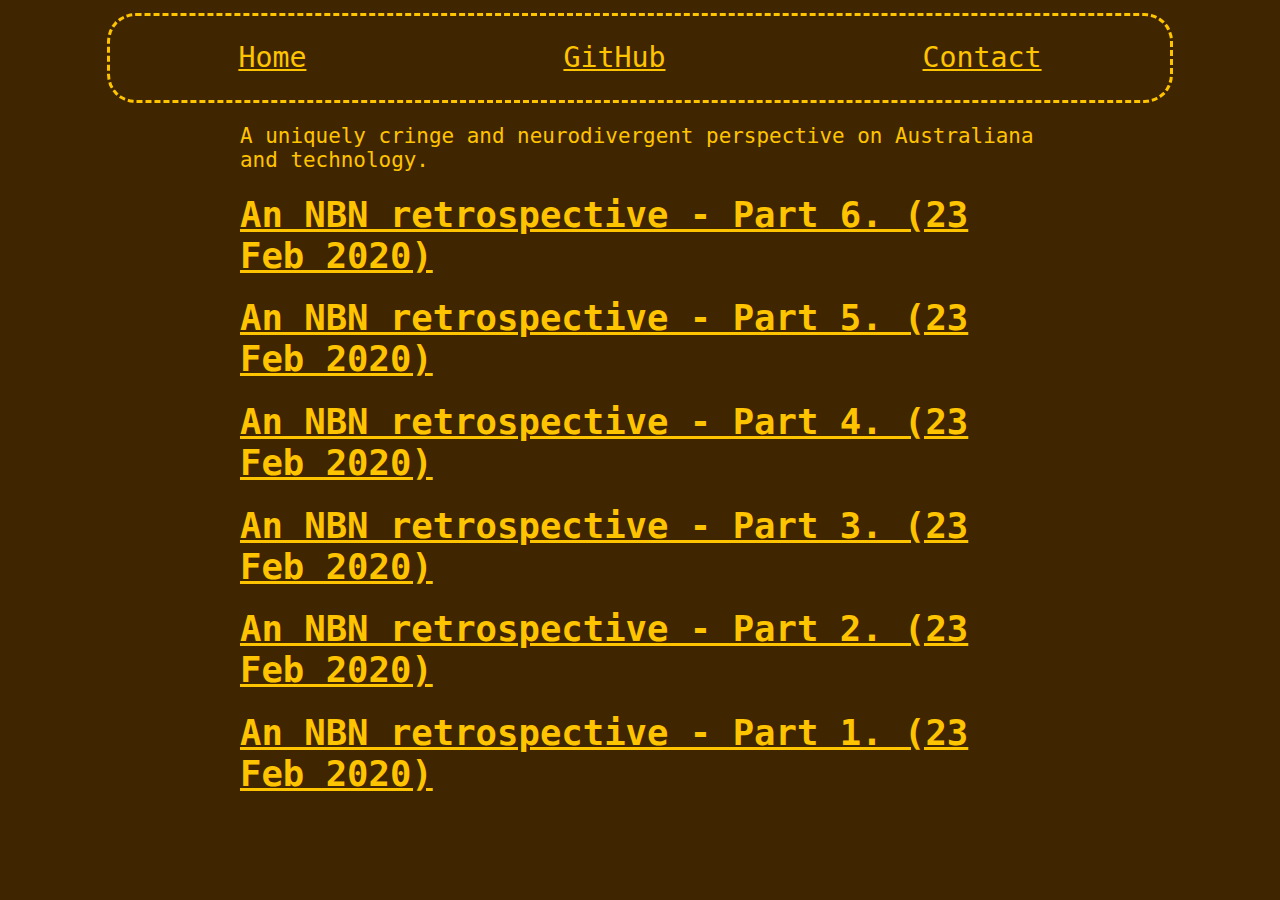
<file: index.html>
<!DOCTYPE html>
<html>
<meta name="viewport" content="width=device-width, initial-scale=1.0">
<head>
<link rel="stylesheet" href="blog.css">
<title>Jim's Blogging(tm)</title>
</head>

<body>

<div class="wrap">
    <div class="header">
        <p class="headitem">
            <a href="index.html">Home</a>
        </p>
        <p class="headitem">
            <a href="https://github.com/chadmed/">GitHub</a>
        </p>
        <p class="headitem">
            <a href="contact.html">Contact</a>
        </p>
    </div>

    <div class="post">
        <p>
            A uniquely cringe and neurodivergent perspective on Australiana and technology.
    </div>
    <div class="post">
        <h1><a href="posts/20200223-6.html">An NBN retrospective - Part 6. (23 Feb 2020)</a></h1>
        <h1><a href="posts/20200223-5.html">An NBN retrospective - Part 5. (23 Feb 2020)</a></h1>
        <h1><a href="posts/20200223-4.html">An NBN retrospective - Part 4. (23 Feb 2020)</a></h1>
        <h1><a href="posts/20200223-3.html">An NBN retrospective - Part 3. (23 Feb 2020)</a></h1>
        <h1><a href="posts/20200223-2.html">An NBN retrospective - Part 2. (23 Feb 2020)</a></h1>
        <h1><a href="posts/20200223.html">An NBN retrospective - Part 1. (23 Feb 2020)</a></h1>
    </div>
</div>

</body>

</html>
</file>
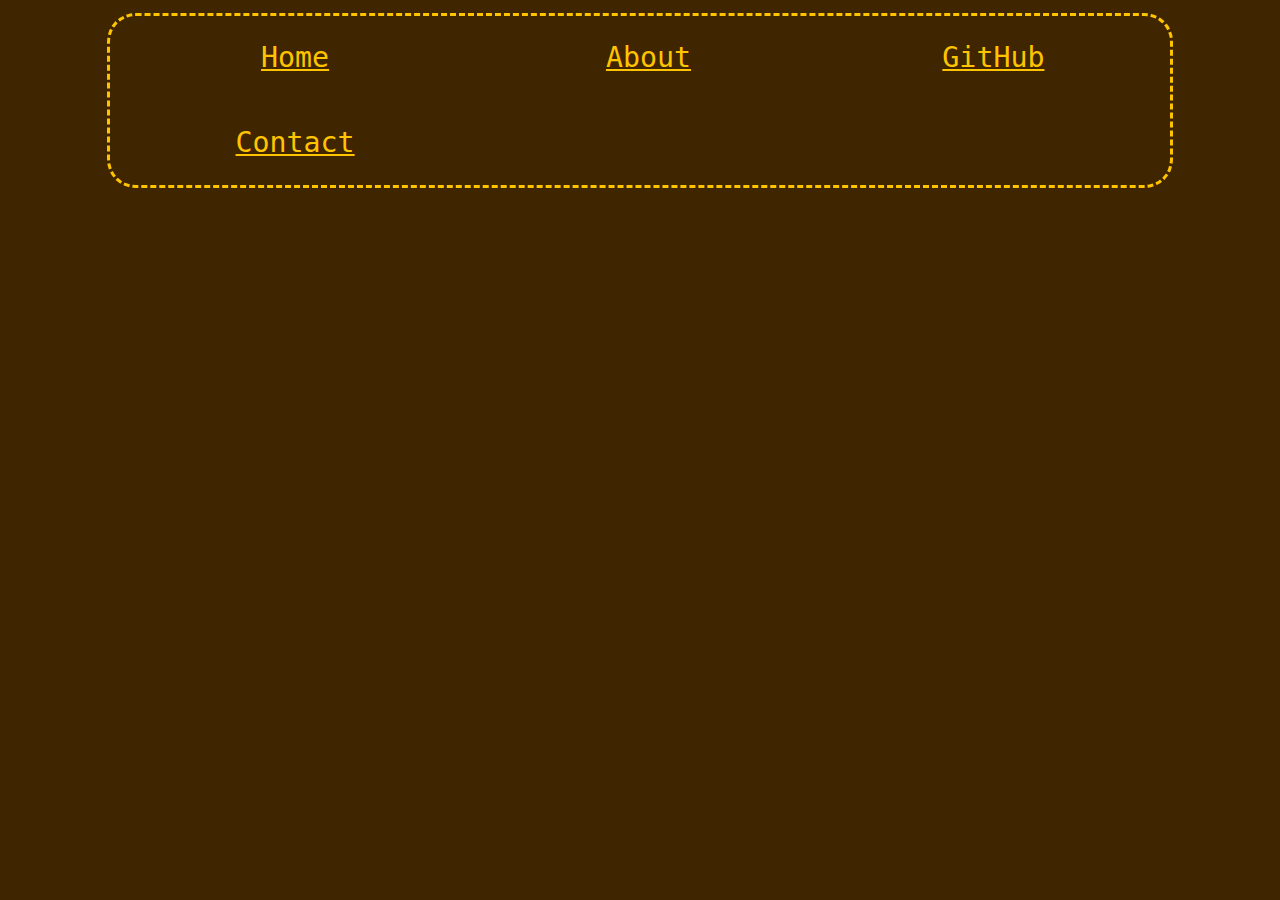
<file: about.html>
<!DOCTYPE html>
<html>
<meta name="viewport" content="width=device-width, initial-scale=1.0">
<head>
<link rel="stylesheet" href="../blog.css">
<title>An NBN retrospective - Part 1. (23 Feb 2020)</title>
</head>

<body>
<div class="wrap">
    <div class="header">
        <p class="headitem">
            <a href="../index.html">Home</a>
        </p>
        <p class="headitem">
            <a href="about.html">About</a>
        </p>
        <p class="headitem">
            <a href="https://github.com/chadmed/">GitHub</a>
        </p>
        <p class="headitem">
            <a href="contact.html">Contact</a>
        </p>
    </div>
</file>
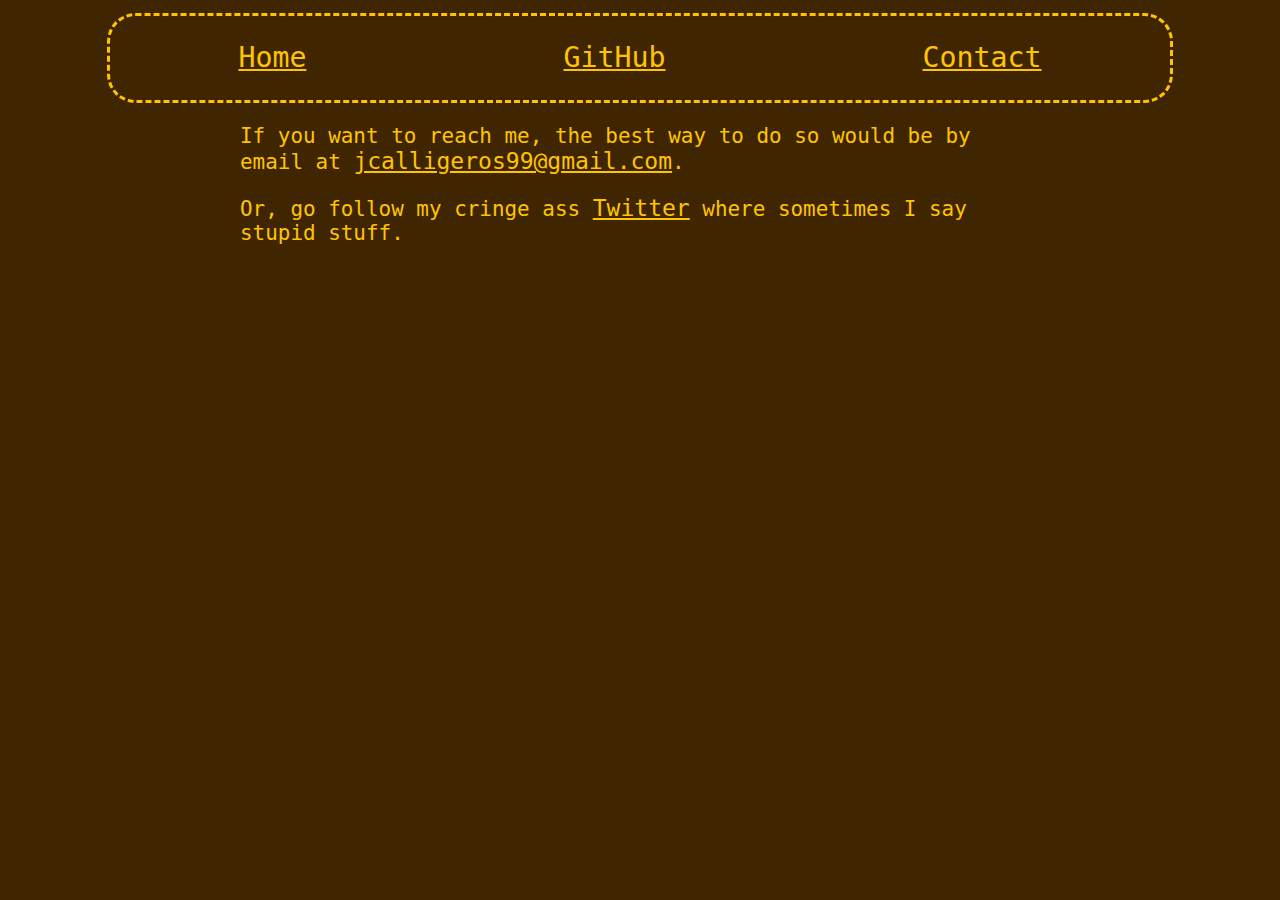
<file: contact.html>
<!DOCTYPE html>
<html>
<meta name="viewport" content="width=device-width, initial-scale=1.0">
<head>
<link rel="stylesheet" href="blog.css">
<title>An NBN retrospective - Part 1. (23 Feb 2020)</title>
</head>

<body>
<div class="wrap">
    <div class="header">
        <p class="headitem">
            <a href="index.html">Home</a>
        </p>
        <p class="headitem">
            <a href="https://github.com/chadmed/">GitHub</a>
        </p>
        <p class="headitem">
            <a href="contact.html">Contact</a>
        </p>
    </div>
    <div class="post">
        <p>
            If you want to reach me, the best way to do so would be by email
            at <a href="mailto:jcalligeros99@gmail.com">jcalligeros99@gmail.com</a>.
        </p>
        <p>
            Or, go follow my cringe ass <a href="https://twitter.com/chadmedAU">Twitter</a>
            where sometimes I say stupid stuff.
        </p>
    </div>
</div>
</body>
</html>
</file>
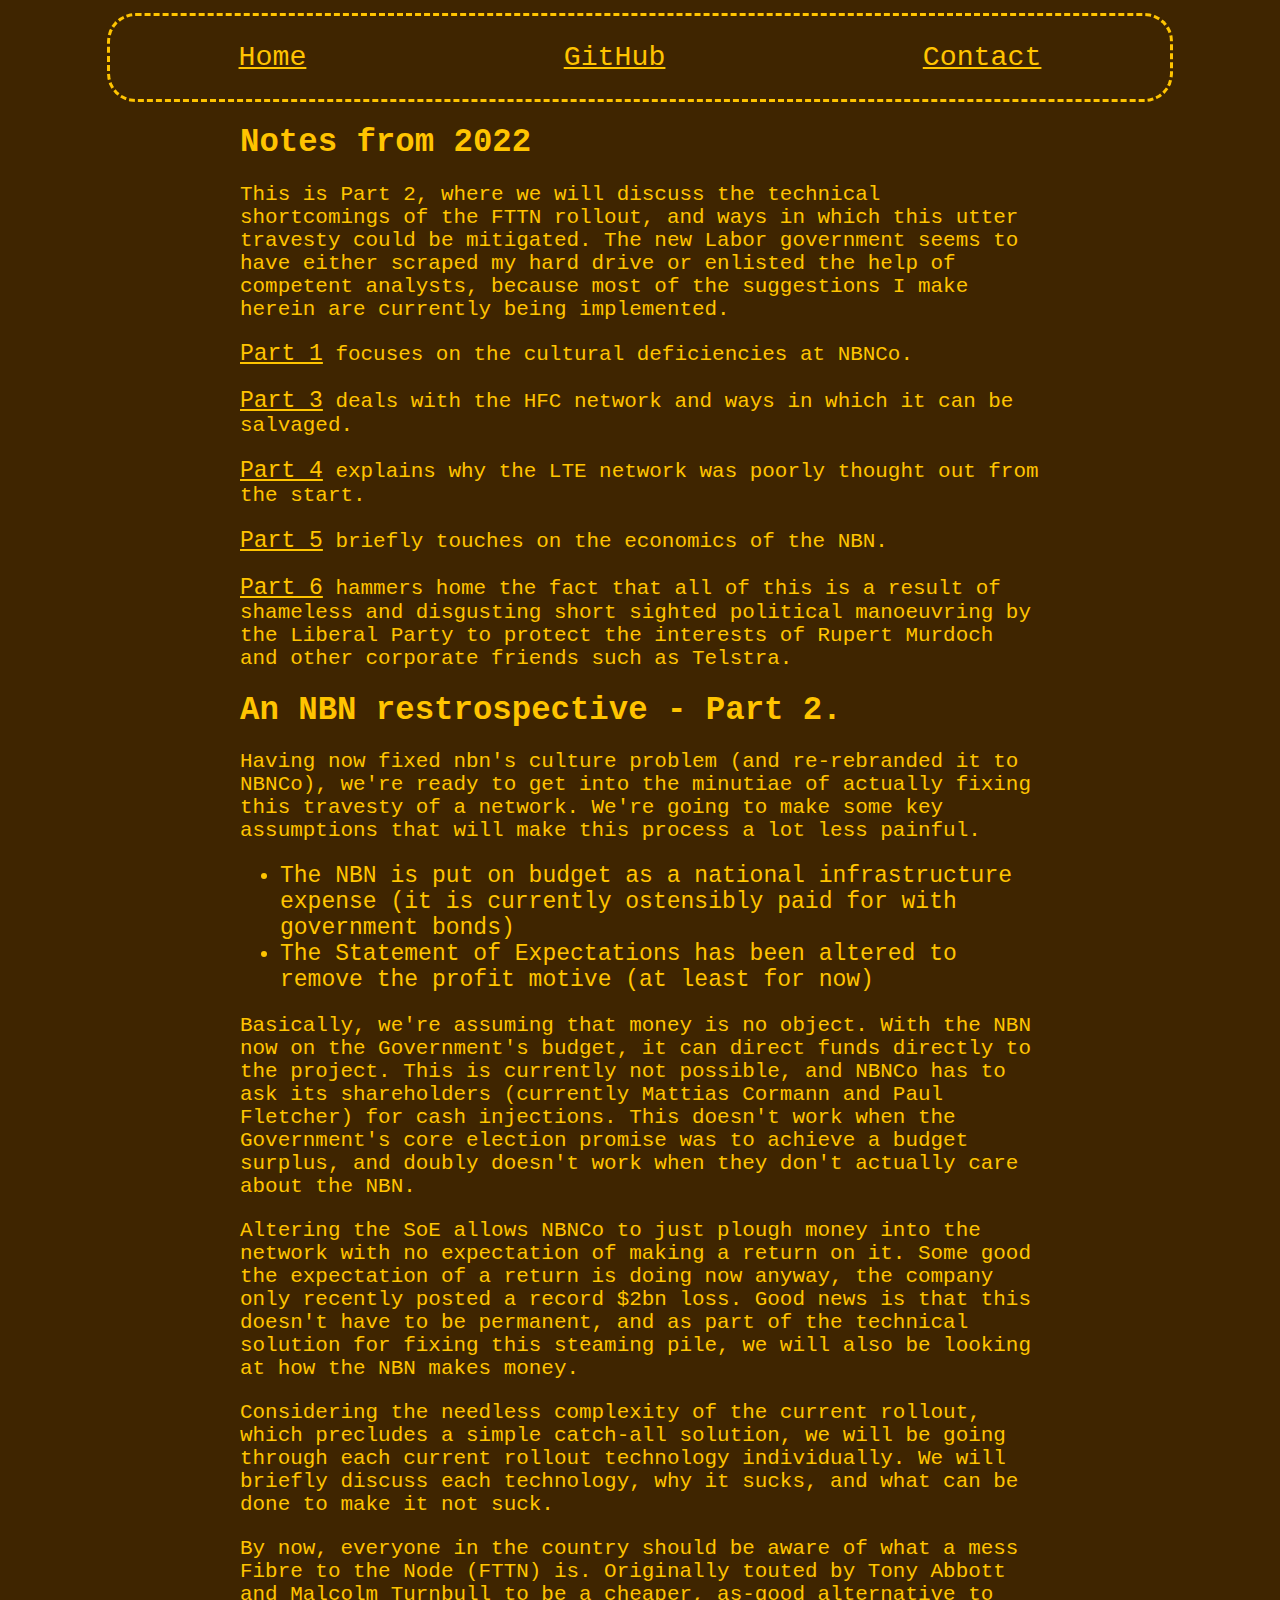
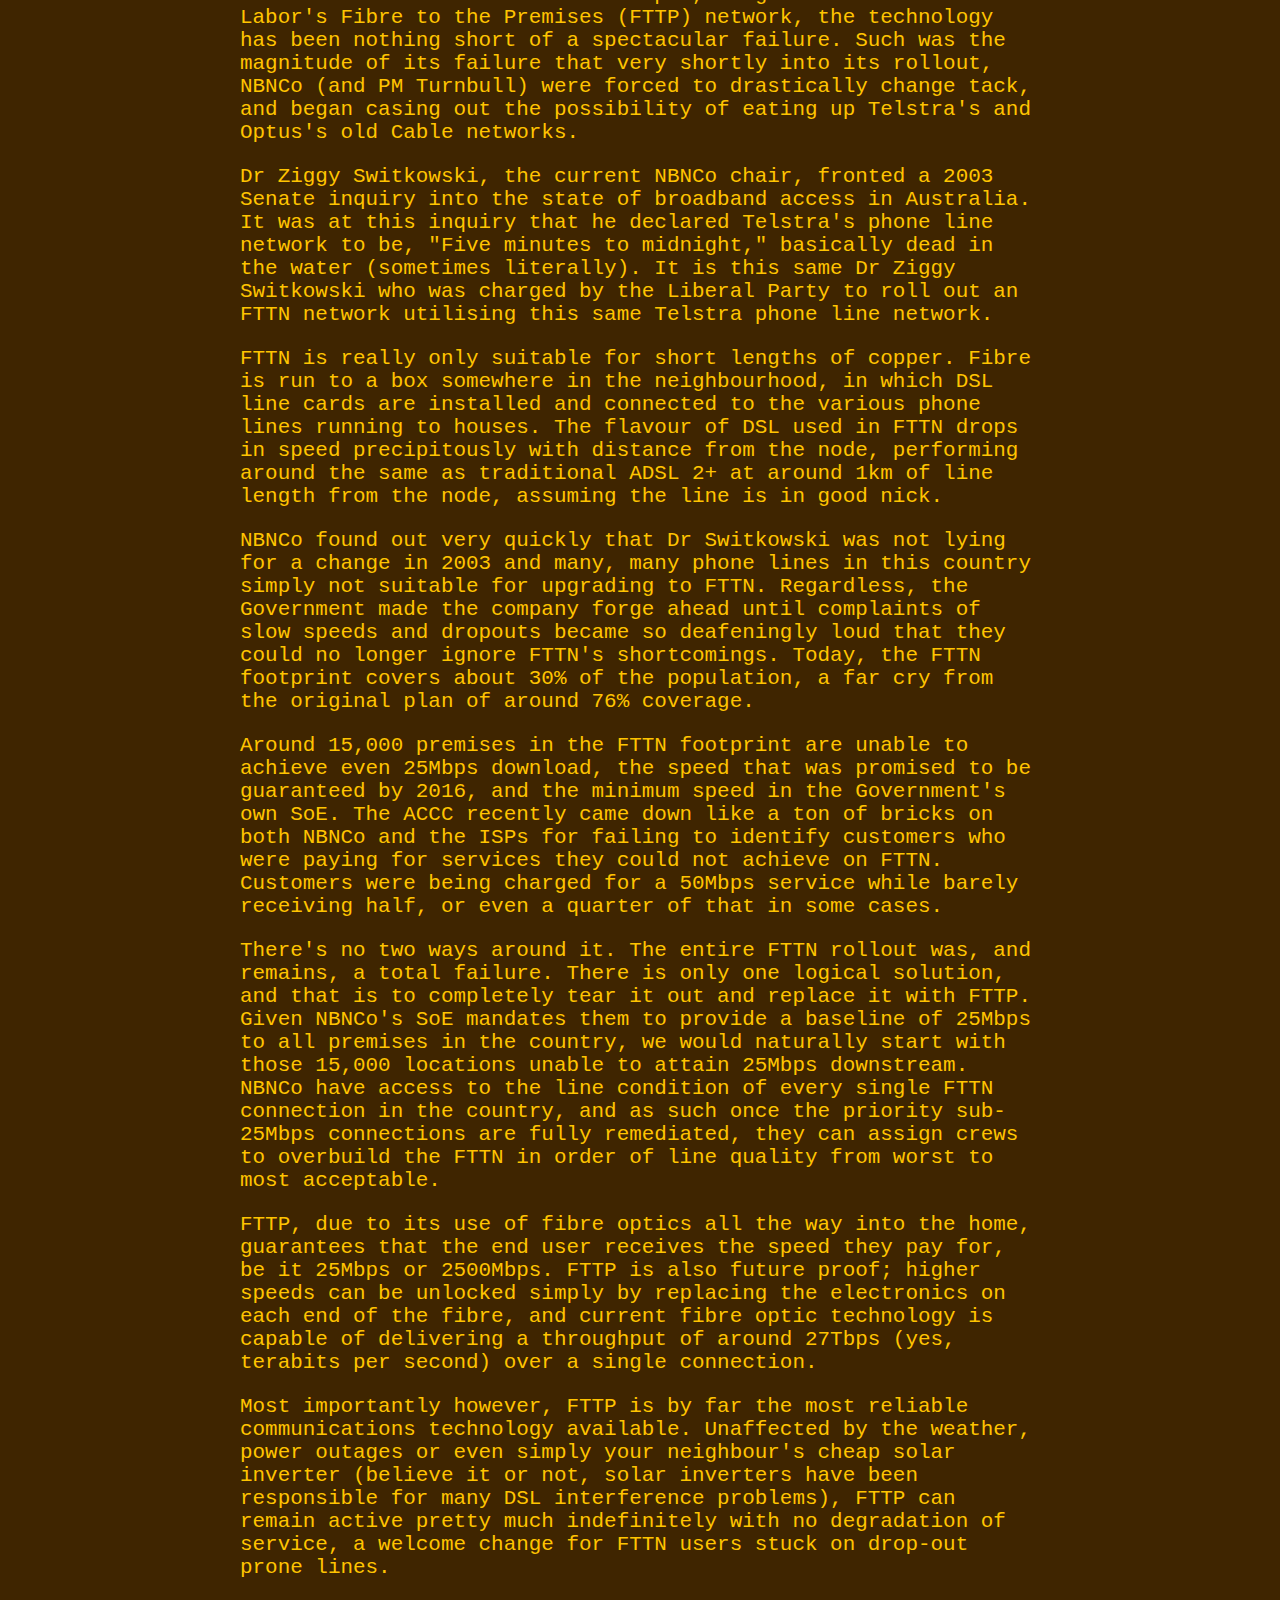
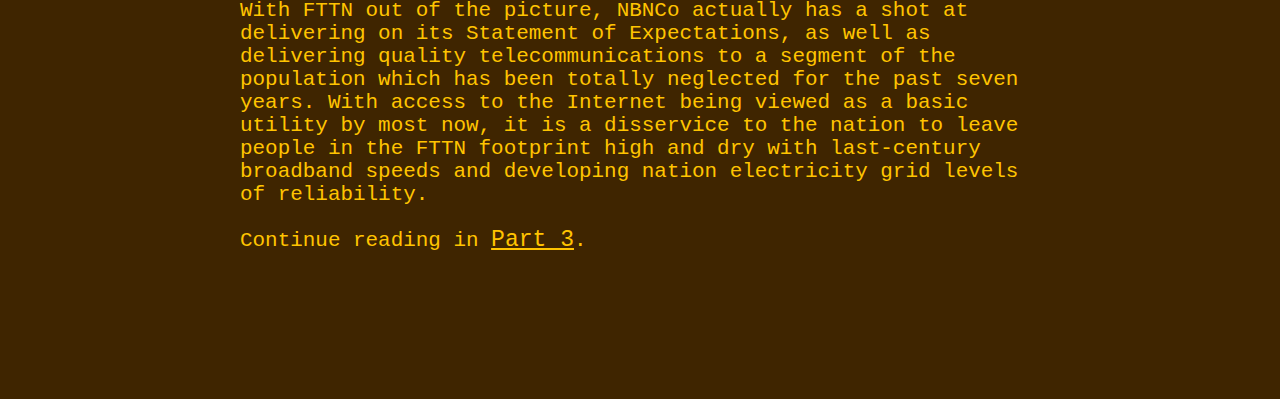
<file: posts/20200223-2.html>
<!DOCTYPE html>
<html>
<meta name="viewport" content="width=device-width, initial-scale=1.0">
<head>
<link rel="stylesheet" href="../blog.css">
<title>An NBN retrospective - Part 2. (23 Feb 2020)</title>
</head>

<body>
<div class="wrap">
    <div class="header">
        <p class="headitem">
            <a href="../index.html">Home</a>
        </p>
        <p class="headitem">
            <a href="https://github.com/chadmed/">GitHub</a>
        </p>
        <p class="headitem">
            <a href="../contact.html">Contact</a>
        </p>
    </div>

    <div class="post">
        <h1>Notes from 2022</h1>
        <p>
            This is Part 2, where we will discuss the technical shortcomings
            of the FTTN rollout, and ways in which this utter travesty
            could be mitigated. The new Labor government seems to have
            either scraped my hard drive or enlisted the help of competent
            analysts, because most of the suggestions I make herein are
            currently being implemented.
        </p>

         <p>
            <a href="20200223-2.html">Part 1</a> focuses on the cultural deficiencies
            at NBNCo.
        </p>

        <p>
            <a href="20200223-3.html">Part 3</a> deals with the HFC network and ways
            in which it can be salvaged.
        </p>

        <p>
            <a href="20200223-4"> Part 4</a> explains why the LTE network was poorly
            thought out from the start.
        </p>

        <p>
            <a href="20200223-5.html">Part 5</a> briefly touches on the economics
            of the NBN.
        </p>

        <p>
            <a href="20200223-6.html">Part 6</a> hammers home the fact that all of this
            is a result of shameless and disgusting short sighted political manoeuvring
            by the Liberal Party to protect the interests of Rupert Murdoch and other
            corporate friends such as Telstra.
        </p>
    </div>

    <div class="post">
        <h1>An NBN restrospective - Part 2.</h1>
        <p>
            Having now fixed nbn's culture problem (and re-rebranded it to NBNCo),
            we're ready to get into the minutiae of actually fixing this travesty of
            a network. We're going to make some key assumptions that will make this
            process a lot less painful.
            <ul>
                <li>
                The NBN is put on budget as a national infrastructure expense
                (it is currently ostensibly paid for with government bonds)
                </li>
                <li>
                The Statement of Expectations has been altered to remove the
                profit motive (at least for now)
                </li>
            </ul>
        </p>

        <p>
            Basically, we're assuming that money is no object. With the NBN now on
            the Government's budget, it can direct funds directly to the project. This is
            currently not possible, and NBNCo has to ask its shareholders (currently
            Mattias Cormann and Paul Fletcher) for cash injections. This doesn't work when
            the Government's core election promise was to achieve a budget surplus, and
            doubly doesn't work when they don't actually care about the NBN.
        </p>

        <p>
            Altering the SoE allows NBNCo to just plough money into the network with
            no expectation of making a return on it. Some good the expectation of a return
            is doing now anyway, the company only recently posted a record $2bn loss.
            Good news is that this doesn't have to be permanent, and as part of the technical
            solution for fixing this steaming pile, we will also be looking at how the NBN
            makes money.
        </p>

        <p>
            Considering the needless complexity of the current rollout, which precludes
            a simple catch-all solution, we will be going through each current rollout
            technology individually. We will briefly discuss each technology, why it sucks,
            and what can be done to make it not suck.
        </p>

        <p>
            By now, everyone in the country should be aware of what a mess Fibre to the
            Node (FTTN) is. Originally touted by Tony Abbott and Malcolm Turnbull to be
            a cheaper, as-good alternative to Labor's Fibre to the Premises (FTTP) network,
            the technology has been nothing short of a spectacular failure. Such was the
            magnitude of its failure that very shortly into its rollout, NBNCo
            (and PM Turnbull) were forced to drastically change tack, and began casing out
            the possibility of eating up Telstra's and Optus's old Cable networks.
        </p>

        <p>
            Dr Ziggy Switkowski, the current NBNCo chair, fronted a 2003 Senate inquiry
            into the state of broadband access in Australia. It was at this inquiry that
            he declared Telstra's phone line network to be, "Five minutes to midnight,"
            basically dead in the water (sometimes literally). It is this same Dr Ziggy
            Switkowski who was charged by the Liberal Party to roll out an FTTN network
            utilising this same Telstra phone line network.
        </p>

        <p>
            FTTN is really only suitable for short lengths of copper. Fibre is run to a
            box somewhere in the neighbourhood, in which DSL line cards are installed and
            connected to the various phone lines running to houses. The flavour of DSL used
            in FTTN drops in speed precipitously with distance from the node, performing
            around the same as traditional ADSL 2+ at around 1km of line length from the node,
            assuming the line is in good nick.
        </p>

        <p>
            NBNCo found out very quickly that Dr Switkowski was not lying for a change in
            2003 and many, many phone lines in this country simply not suitable for upgrading
            to FTTN. Regardless, the Government made the company forge ahead until complaints
            of slow speeds and dropouts became so deafeningly loud that they could no longer
            ignore FTTN's shortcomings. Today, the FTTN footprint covers about 30% of the
            population, a far cry from the original plan of around 76% coverage.
        </p>

        <p>
            Around 15,000 premises in the FTTN footprint are unable to achieve even 25Mbps
            download, the speed that was promised to be guaranteed by 2016, and the minimum
            speed in the Government's own SoE. The ACCC recently came down like a ton of
            bricks on both NBNCo and the ISPs for failing to identify customers who were
            paying for services they could not achieve on FTTN. Customers were being charged
            for a 50Mbps service while barely receiving half, or even a quarter of that in some cases.
        </p>

        <p>
            There's no two ways around it. The entire FTTN rollout was, and remains, a total
            failure. There is only one logical solution, and that is to completely tear it out
            and replace it with FTTP. Given NBNCo's SoE mandates them to provide a baseline of
            25Mbps to all premises in the country, we would naturally start with those 15,000
            locations unable to attain 25Mbps downstream. NBNCo have access to the line
            condition of every single FTTN connection in the country, and as such once the
            priority sub-25Mbps connections are fully remediated, they can assign crews to
            overbuild the FTTN in order of line quality from worst to most acceptable.
        </p>

        <p>
            FTTP, due to its use of fibre optics all the way into the home, guarantees
            that the end user receives the speed they pay for, be it 25Mbps or 2500Mbps.
            FTTP is also future proof; higher speeds can be unlocked simply by replacing
            the electronics on each end of the fibre, and current fibre optic technology
            is capable of delivering a throughput of around 27Tbps (yes, terabits per second)
            over a single connection.
        </p>

        <p>
            Most importantly however, FTTP is by far the most reliable communications
            technology available. Unaffected by the weather, power outages or even
            simply your neighbour's cheap solar inverter (believe it or not, solar
            inverters have been responsible for many DSL interference problems), FTTP can
            remain active pretty much indefinitely with no degradation of service, a
            welcome change for FTTN users stuck on drop-out prone lines.
        </p>

        <p>
            With FTTN out of the picture, NBNCo actually has a shot at delivering on
            its Statement of Expectations, as well as delivering quality telecommunications
            to a segment of the population which has been totally neglected for the past
            seven years. With access to the Internet being viewed as a basic utility by most
            now, it is a disservice to the nation to leave people in the FTTN footprint high
            and dry with last-century broadband speeds and developing nation electricity grid
            levels of reliability.
        </p>

        <p>
            Continue reading in <a href="20200223-3.html">Part 3</a>.
        </p>
    </div>
</div>

</body>

</html>
</file>
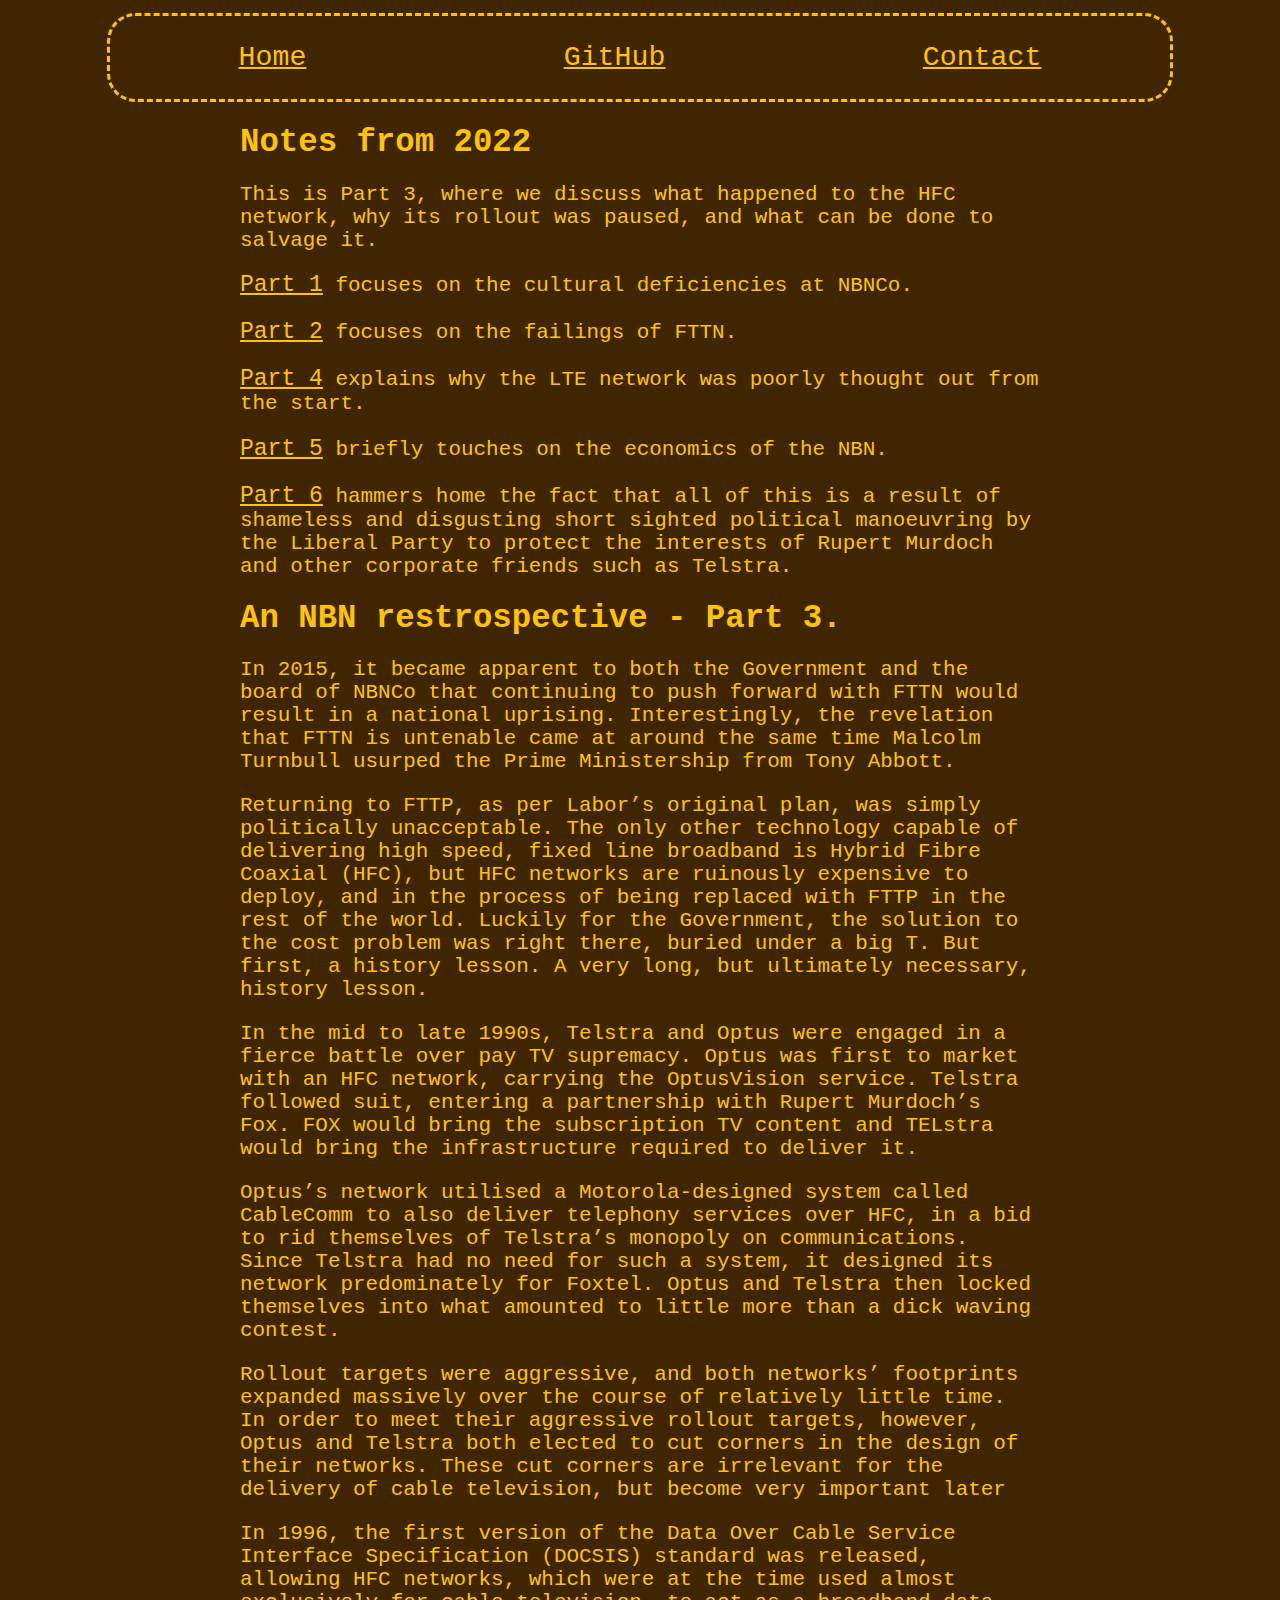
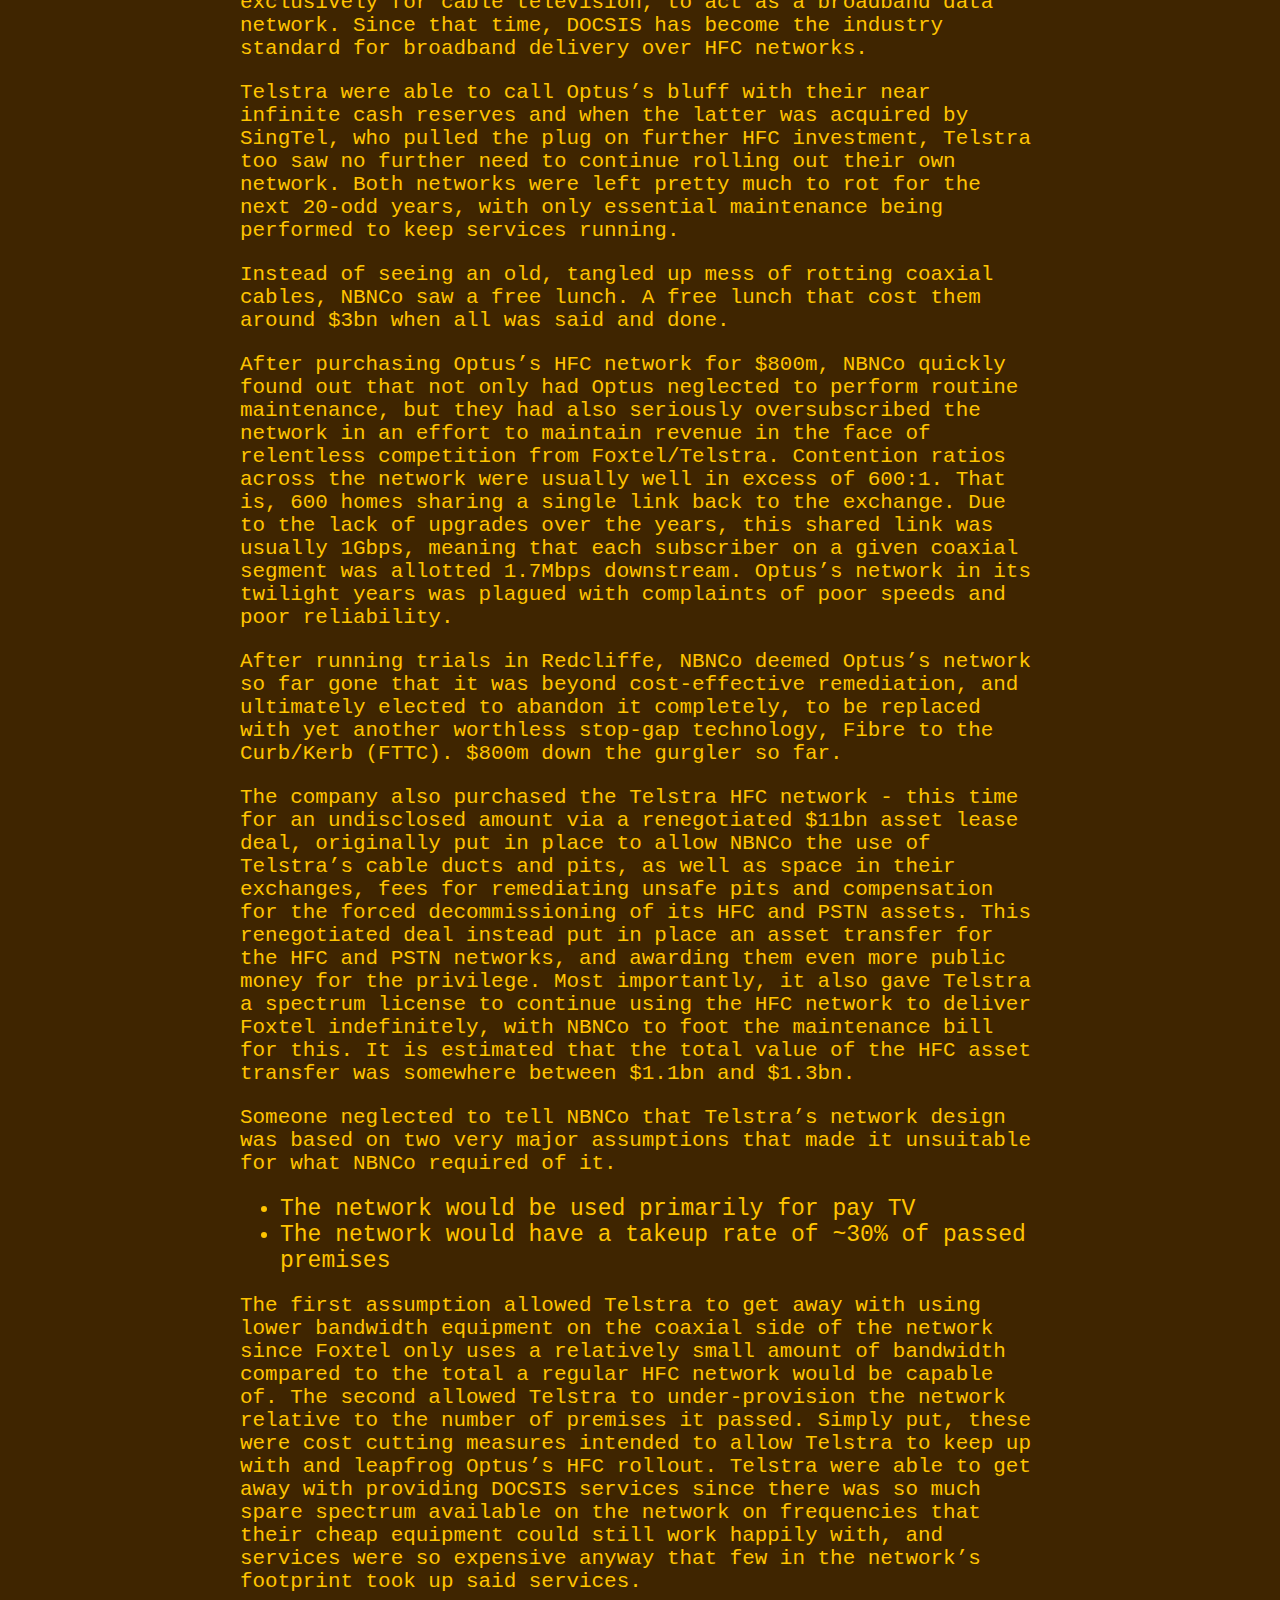
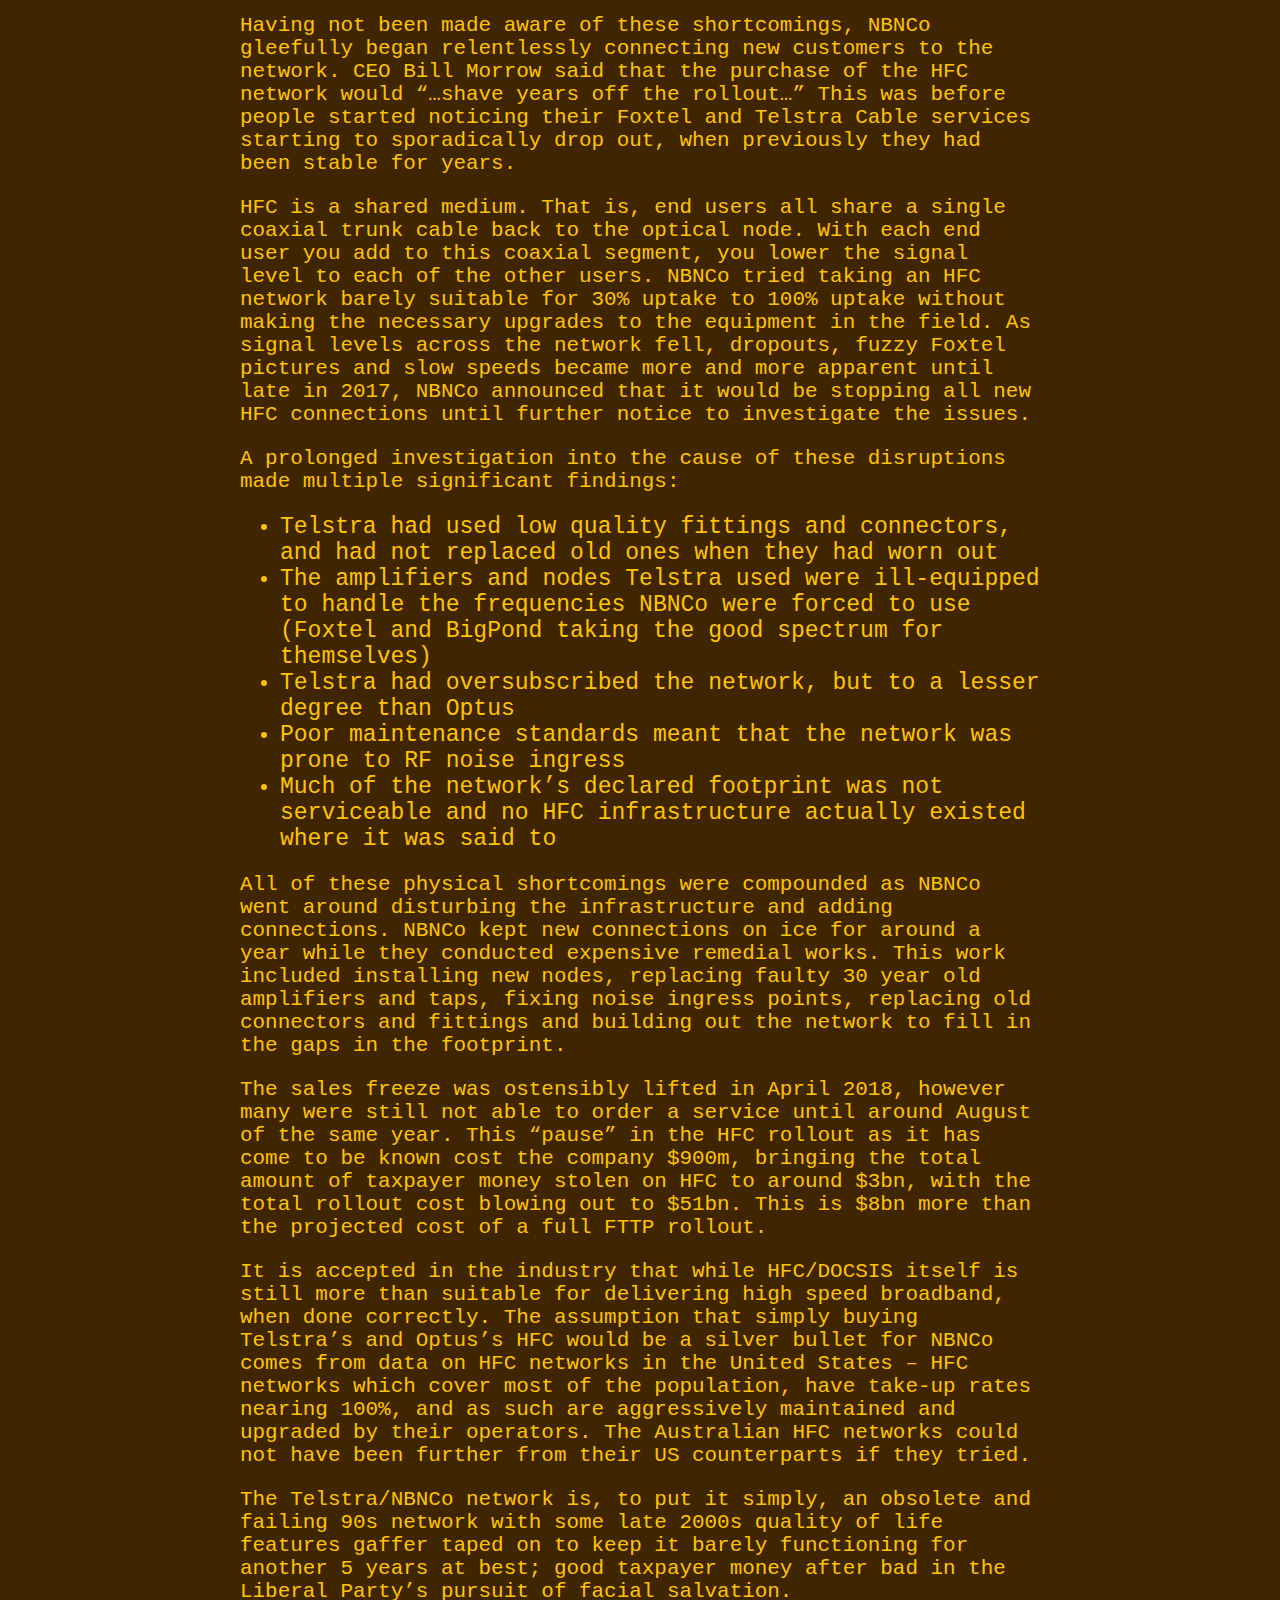
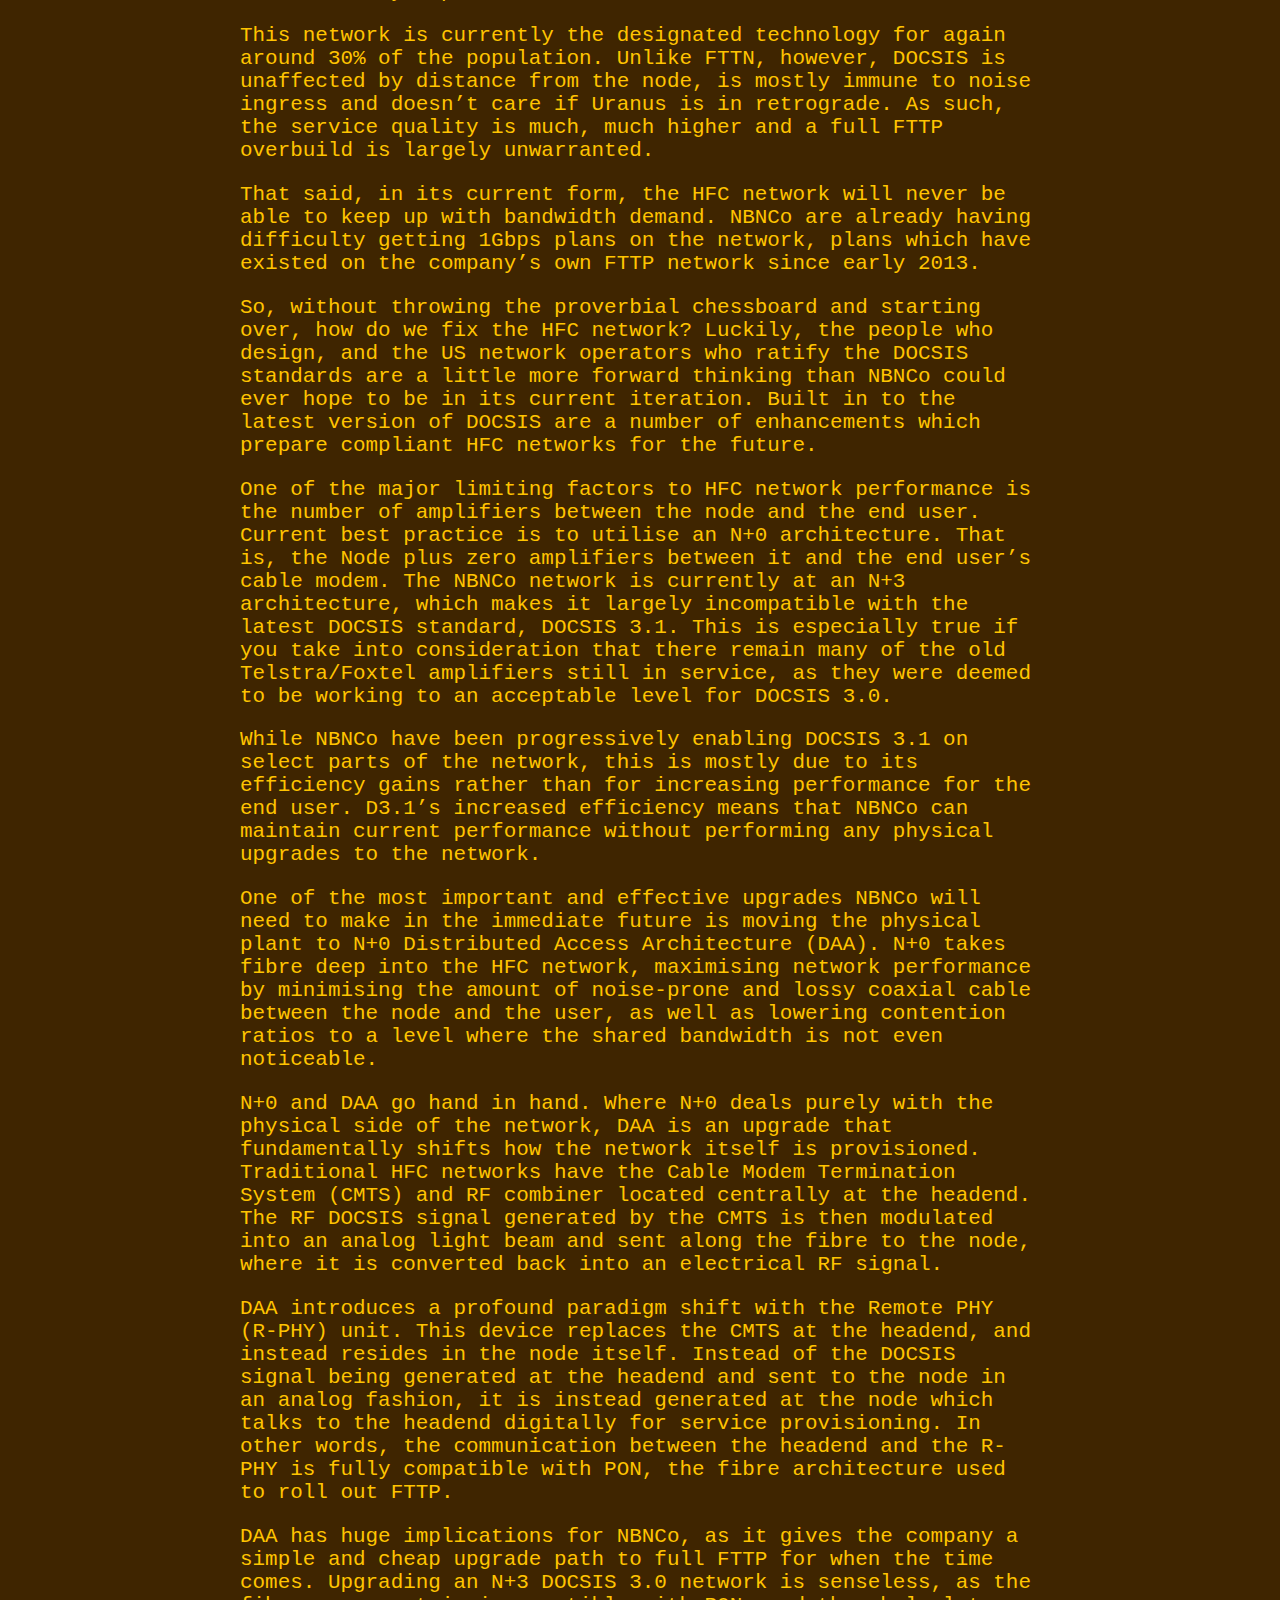
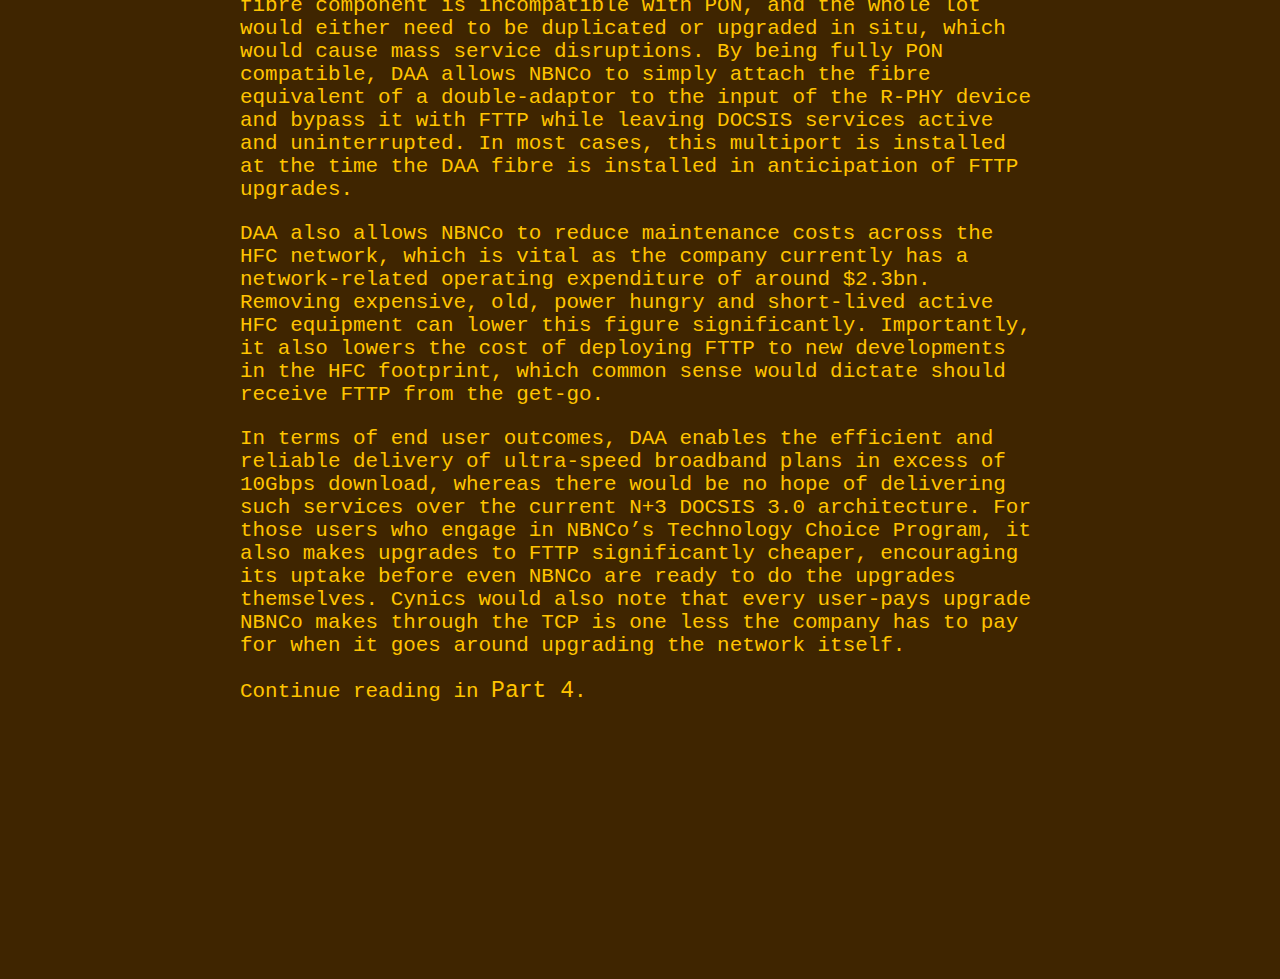
<file: posts/20200223-3.html>
<!DOCTYPE html>
<html>
<meta name="viewport" content="width=device-width, initial-scale=1.0">
<head>
<link rel="stylesheet" href="../blog.css">
<title>An NBN retrospective - Part 3. (23 Feb 2020)</title>
</head>

<body>
<div class="wrap">
    <div class="header">
        <p class="headitem">
            <a href="../index.html">Home</a>
        </p>
        <p class="headitem">
            <a href="https://github.com/chadmed/">GitHub</a>
        </p>
        <p class="headitem">
            <a href="../contact.html">Contact</a>
        </p>
    </div>

    <div class="post">
        <h1>Notes from 2022</h1>
        <p>
            This is Part 3, where we discuss what happened to the HFC network,
            why its rollout was paused, and what can be done to salvage it.
        </p>

         <p>
            <a href="20200223-2.html">Part 1</a> focuses on the cultural deficiencies
            at NBNCo.
        </p>

        <p>
            <a href="20200223-3.html">Part 2</a> focuses on the failings of FTTN.
        </p>

        <p>
            <a href="20200223-4"> Part 4</a> explains why the LTE network was poorly
            thought out from the start.
        </p>

        <p>
            <a href="20200223-5.html">Part 5</a> briefly touches on the economics
            of the NBN.
        </p>

        <p>
            <a href="20200223-6.html">Part 6</a> hammers home the fact that all of this
            is a result of shameless and disgusting short sighted political manoeuvring
            by the Liberal Party to protect the interests of Rupert Murdoch and other
            corporate friends such as Telstra.
        </p>
    </div>

    <div class="post">
        <h1>An NBN restrospective - Part 3.</h1>
        <p>
            In 2015, it became apparent to both the Government and the board of NBNCo
            that continuing to push forward with FTTN would result in a national uprising.
            Interestingly, the revelation that FTTN is untenable came at around the same
            time Malcolm Turnbull usurped the Prime Ministership from Tony Abbott.
        </p>

        <p>
            Returning to FTTP, as per Labor’s original plan, was simply politically
            unacceptable. The only other technology capable of delivering high speed,
            fixed line broadband is Hybrid Fibre Coaxial (HFC), but HFC networks are
            ruinously expensive to deploy, and in the process of being replaced with
            FTTP in the rest of the world. Luckily for the Government, the solution
            to the cost problem was right there, buried under a big T. But first, a
            history lesson. A very long, but ultimately necessary, history lesson.
        </p>

        <p>
            In the mid to late 1990s, Telstra and Optus were engaged in a fierce battle
            over pay TV supremacy. Optus was first to market with an HFC network, carrying
            the OptusVision service. Telstra followed suit, entering a partnership
            with Rupert Murdoch’s Fox. FOX would bring the subscription TV content and
            TELstra would bring the infrastructure required to deliver it.
        </p>

        <p>
            Optus’s network utilised a Motorola-designed system called CableComm to also
            deliver telephony services over HFC, in a bid to rid themselves of Telstra’s
            monopoly on communications. Since Telstra had no need for such a system,
            it designed its network predominately for Foxtel. Optus and Telstra then
            locked themselves into what amounted to little more than a dick waving contest.
        </p>

        <p>
            Rollout targets were aggressive, and both networks’ footprints expanded
            massively over the course of relatively little time. In order to meet their
            aggressive rollout targets, however, Optus and Telstra both elected to cut
            corners in the design of their networks. These cut corners are irrelevant for
            the delivery of cable television, but become very important later
        </p>

        <p>
            In 1996, the first version of the Data Over Cable Service Interface Specification
            (DOCSIS) standard was released, allowing HFC networks, which were at the time
            used almost exclusively for cable television, to act as a broadband data network.
            Since that time, DOCSIS has become the industry standard for broadband delivery
            over HFC networks.
        </p>

        <p>
            Telstra were able to call Optus’s bluff with their near infinite cash reserves
            and when the latter was acquired by SingTel, who pulled the plug on further
            HFC investment, Telstra too saw no further need to continue rolling out their
            own network. Both networks were left pretty much to rot for the next 20-odd
            years, with only essential maintenance being performed to keep services running.
        </p>

        <p>
            Instead of seeing an old, tangled up mess of rotting coaxial cables, NBNCo saw
            a free lunch. A free lunch that cost them around $3bn when all was said and done.
        </p>

        <p>
            After purchasing Optus’s HFC network for $800m, NBNCo quickly found out that not
            only had Optus neglected to perform routine maintenance, but they had also
            seriously oversubscribed the network in an effort to maintain revenue in the
            face of relentless competition from Foxtel/Telstra. Contention ratios across the
            network were usually well in excess of 600:1. That is, 600 homes sharing a single
            link back to the exchange. Due to the lack of upgrades over the years, this
            shared link was usually 1Gbps, meaning that each subscriber on a given coaxial
            segment was allotted 1.7Mbps downstream. Optus’s network in its twilight years
            was plagued with complaints of poor speeds and poor reliability.
        </p>

        <p>
            After running trials in Redcliffe, NBNCo deemed Optus’s network so far gone that
            it was beyond cost-effective remediation, and ultimately elected to abandon it
            completely, to be replaced with yet another worthless stop-gap technology,
            Fibre to the Curb/Kerb (FTTC). $800m down the gurgler so far.
        </p>

        <p>
            The company also purchased the Telstra HFC network - this time for an
            undisclosed amount via a renegotiated $11bn asset lease deal, originally
            put in place to allow NBNCo the use of Telstra’s cable ducts and pits,
            as well as space in their exchanges, fees for remediating unsafe pits and
            compensation for the forced decommissioning of its HFC and PSTN assets.
            This renegotiated deal instead put in place an asset transfer for the HFC
            and PSTN networks, and awarding them even more public money for the privilege.
            Most importantly, it also gave Telstra a spectrum license to continue using
            the HFC network to deliver Foxtel indefinitely, with NBNCo to foot the
            maintenance bill for this. It is estimated that the total value of the HFC
            asset transfer was somewhere between $1.1bn and $1.3bn.
        </p>

        <p>
            Someone neglected to tell NBNCo that Telstra’s network design was based on two
            very major assumptions that made it unsuitable for what NBNCo required of it.
            <ul>
                <li>
                    The network would be used primarily for pay TV
                </li>
                <li>
                    The network would have a takeup rate of ~30% of passed premises
                </li>
            </ul>
        </p>

        <p>
            The first assumption allowed Telstra to get away with using lower bandwidth
            equipment on the coaxial side of the network since Foxtel only uses a
            relatively small amount of bandwidth compared to the total a regular HFC
            network would be capable of. The second allowed Telstra to under-provision
            the network relative to the number of premises it passed. Simply put, these
            were cost cutting measures intended to allow Telstra to keep up with and
            leapfrog Optus’s HFC rollout. Telstra were able to get away with providing
            DOCSIS services since there was so much spare spectrum available on the network
            on frequencies that their cheap equipment could still work happily with, and
            services were so expensive anyway that few in the network’s footprint took up
            said services.
        </p>

        <p>
            Having not been made aware of these shortcomings, NBNCo gleefully began
            relentlessly connecting new customers to the network. CEO Bill Morrow said
            that the purchase of the HFC network would “…shave years off the rollout…”
            This was before people started noticing their Foxtel and Telstra Cable services
            starting to sporadically drop out, when previously they had been stable for years.
        </p>

        <p>
            HFC is a shared medium. That is, end users all share a single coaxial trunk
            cable back to the optical node. With each end user you add to this coaxial
            segment, you lower the signal level to each of the other users. NBNCo
            tried taking an HFC network barely suitable for 30% uptake to 100% uptake without
            making the necessary upgrades to the equipment in the field. As signal levels
            across the network fell, dropouts, fuzzy Foxtel pictures and slow speeds became
            more and more apparent until late in 2017, NBNCo announced that it would be stopping
            all new HFC connections until further notice to investigate the issues.
        </p>

        <p>
            A prolonged investigation into the cause of these disruptions made multiple
            significant findings:
            <ul>
                <li>
                    Telstra had used low quality fittings and connectors, and had not
                    replaced old ones when they had worn out
                </li>
                <li>
                    The amplifiers and nodes Telstra used were ill-equipped to handle the
                    frequencies NBNCo were forced to use (Foxtel and BigPond taking the
                    good spectrum for themselves)
                </li>
                <li>
                    Telstra had oversubscribed the network, but to a lesser degree than Optus
                </li>
                <li>
                    Poor maintenance standards meant that the network was prone to RF noise ingress
                </li>
                <li>
                    Much of the network’s declared footprint was not serviceable and no
                    HFC infrastructure actually existed where it was said to
                </li>
            </ul>
        </p>

        <p>
            All of these physical shortcomings were compounded as NBNCo went around disturbing
            the infrastructure and adding connections. NBNCo kept new connections on ice for
            around a year while they conducted expensive remedial works. This work included
            installing new nodes, replacing faulty 30 year old amplifiers and taps, fixing
            noise ingress points, replacing old connectors and fittings and building out
            the network to fill in the gaps in the footprint.
        </p>

        <p>
            The sales freeze was ostensibly lifted in April 2018, however many were still
            not able to order a service until around August of the same year. This “pause”
            in the HFC rollout as it has come to be known cost the company $900m, bringing
            the total amount of taxpayer money stolen on HFC to around $3bn, with the total
            rollout cost blowing out to $51bn. This is $8bn more than the projected
            cost of a full FTTP rollout.
        </p>

        <p>
            It is accepted in the industry that while HFC/DOCSIS itself is still more
            than suitable for delivering high speed broadband, when done correctly.
            The assumption that simply buying Telstra’s and Optus’s HFC would be a
            silver bullet for NBNCo comes from data on HFC networks in the United
            States – HFC networks which cover most of the population, have take-up
            rates nearing 100%, and as such are aggressively maintained and upgraded
            by their operators. The Australian HFC networks could not have been further
            from their US counterparts if they tried.
        </p>

        <p>
            The Telstra/NBNCo network is, to put it simply, an obsolete and failing
            90s network with some late 2000s quality of life features gaffer taped
            on to keep it barely functioning for another 5 years at best; good
            taxpayer money after bad in the Liberal Party’s pursuit of facial salvation.
        </p>

        <p>
            This network is currently the designated technology for again around 30%
            of the population. Unlike FTTN, however, DOCSIS is unaffected by distance
            from the node, is mostly immune to noise ingress and doesn’t care if Uranus
            is in retrograde. As such, the service quality is much, much higher and a
            full FTTP overbuild is largely unwarranted.
        </p>

        <p>
            That said, in its current form, the HFC network will never be able to
            keep up with bandwidth demand. NBNCo are already having difficulty getting
            1Gbps plans on the network, plans which have existed on the company’s
            own FTTP network since early 2013.
        </p>

        <p>
            So, without throwing the proverbial chessboard and starting over, how do
            we fix the HFC network? Luckily, the people who design, and the US network
            operators who ratify the DOCSIS standards are a little more forward
            thinking than NBNCo could ever hope to be in its current iteration.
            Built in to the latest version of DOCSIS are a number of enhancements which
            prepare compliant HFC networks for the future.
        </p>

        <p>
            One of the major limiting factors to HFC network performance is the
            number of amplifiers between the node and the end user. Current best
            practice is to utilise an N+0 architecture. That is, the Node plus
            zero amplifiers between it and the end user’s cable modem. The NBNCo
            network is currently at an N+3 architecture, which makes it largely
            incompatible with the latest DOCSIS standard, DOCSIS 3.1. This is
            especially true if you take into consideration that there remain many
            of the old Telstra/Foxtel amplifiers still in service, as they were
            deemed to be working to an acceptable level for DOCSIS 3.0.
        </p>

        <p>
            While NBNCo have been progressively enabling DOCSIS 3.1 on select parts
            of the network, this is mostly due to its efficiency gains rather than
            for increasing performance for the end user. D3.1’s increased efficiency
            means that NBNCo can maintain current performance without performing any
            physical upgrades to the network.
        </p>

        <p>
            One of the most important and effective upgrades NBNCo will need to make
            in the immediate future is moving the physical plant to N+0 Distributed
            Access Architecture (DAA). N+0 takes fibre deep into the HFC network,
            maximising network performance by minimising the amount of noise-prone and
            lossy coaxial cable between the node and the user, as well as lowering
            contention ratios to a level where the shared bandwidth is not even noticeable.
        </p>

        <p>
            N+0 and DAA go hand in hand. Where N+0 deals purely with the physical side
            of the network, DAA is an upgrade that fundamentally shifts how the network
            itself is provisioned. Traditional HFC networks have the Cable Modem
            Termination System (CMTS) and RF combiner located centrally at the headend.
            The RF DOCSIS signal generated by the CMTS is then modulated into an analog
            light beam and sent along the fibre to the node, where it is converted back
            into an electrical RF signal.
        </p>

        <p>
            DAA introduces a profound paradigm shift with the Remote PHY (R-PHY) unit.
            This device replaces the CMTS at the headend, and instead resides in the
            node itself. Instead of the DOCSIS signal being generated at the headend
            and sent to the node in an analog fashion, it is instead generated at the
            node which talks to the headend digitally for service provisioning. In other
            words, the communication between the headend and the R-PHY is fully compatible
            with PON, the fibre architecture used to roll out FTTP.
        </p>

        <p>
            DAA has huge implications for NBNCo, as it gives the company a simple and
            cheap upgrade path to full FTTP for when the time comes. Upgrading an N+3
            DOCSIS 3.0 network is senseless, as the fibre component is incompatible with
            PON, and the whole lot would either need to be duplicated or upgraded in
            situ, which would cause mass service disruptions. By being fully PON compatible,
            DAA allows NBNCo to simply attach the fibre equivalent of a double-adaptor
            to the input of the R-PHY device and bypass it with FTTP while leaving DOCSIS
            services active and uninterrupted. In most cases, this multiport
            is installed at the time the DAA fibre is installed in anticipation of FTTP upgrades.
        </p>

        <p>
            DAA also allows NBNCo to reduce maintenance costs across the HFC network,
            which is vital as the company currently has a network-related operating
            expenditure of around $2.3bn. Removing expensive, old, power hungry and
            short-lived active HFC equipment can lower this figure significantly.
            Importantly, it also lowers the cost of deploying FTTP to new developments
            in the HFC footprint, which common sense would dictate should receive FTTP
            from the get-go.
        </p>

        <p>
            In terms of end user outcomes, DAA enables the efficient and reliable
            delivery of ultra-speed broadband plans in excess of 10Gbps download,
            whereas there would be no hope of delivering such services over the current
            N+3 DOCSIS 3.0 architecture. For those users who engage in NBNCo’s
            Technology Choice Program, it also makes upgrades to FTTP significantly
            cheaper, encouraging its uptake before even NBNCo are ready to do the
            upgrades themselves. Cynics would also note that every user-pays upgrade
            NBNCo makes through the TCP is one less the company has to pay for when
            it goes around upgrading the network itself.
        </p>

        <p>
            Continue reading in <a hre="20200223-4.html">Part 4</a>.
        </p>
    </div>
</div>

</body>

</html>
</file>
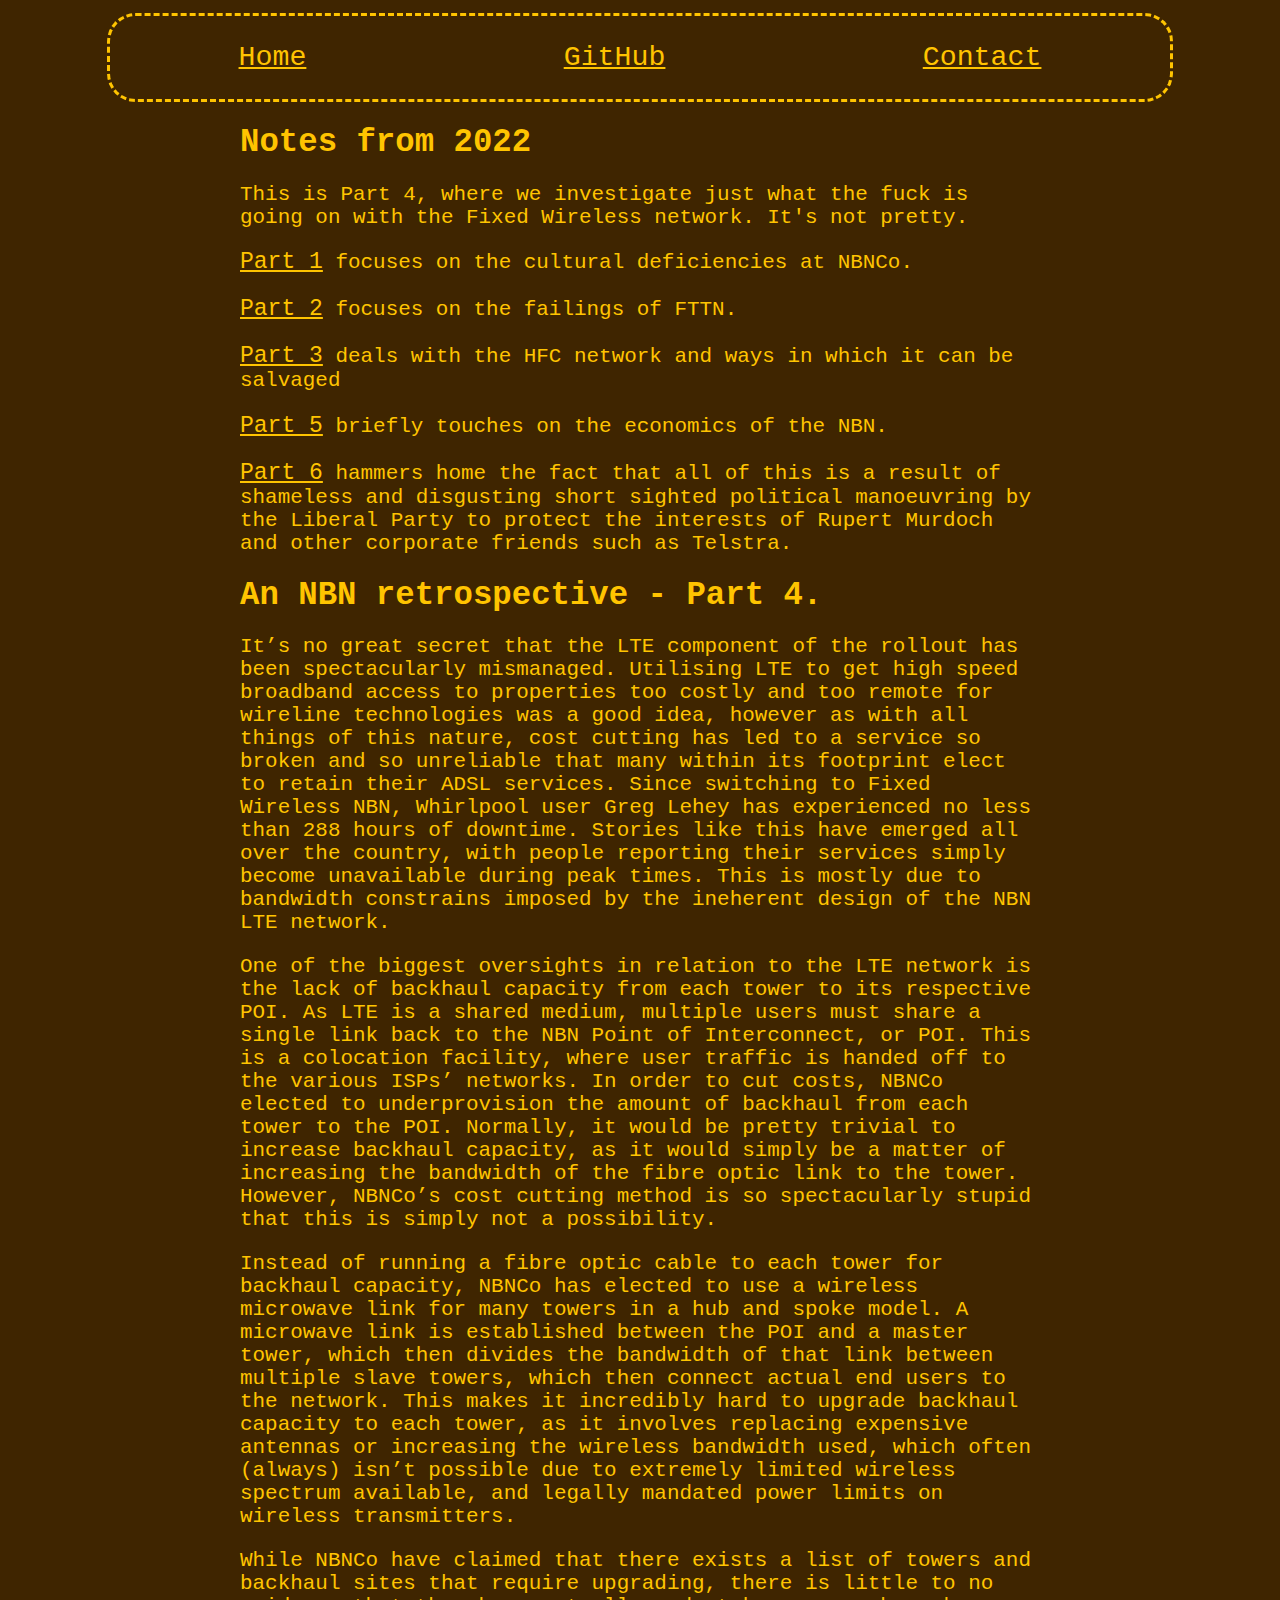
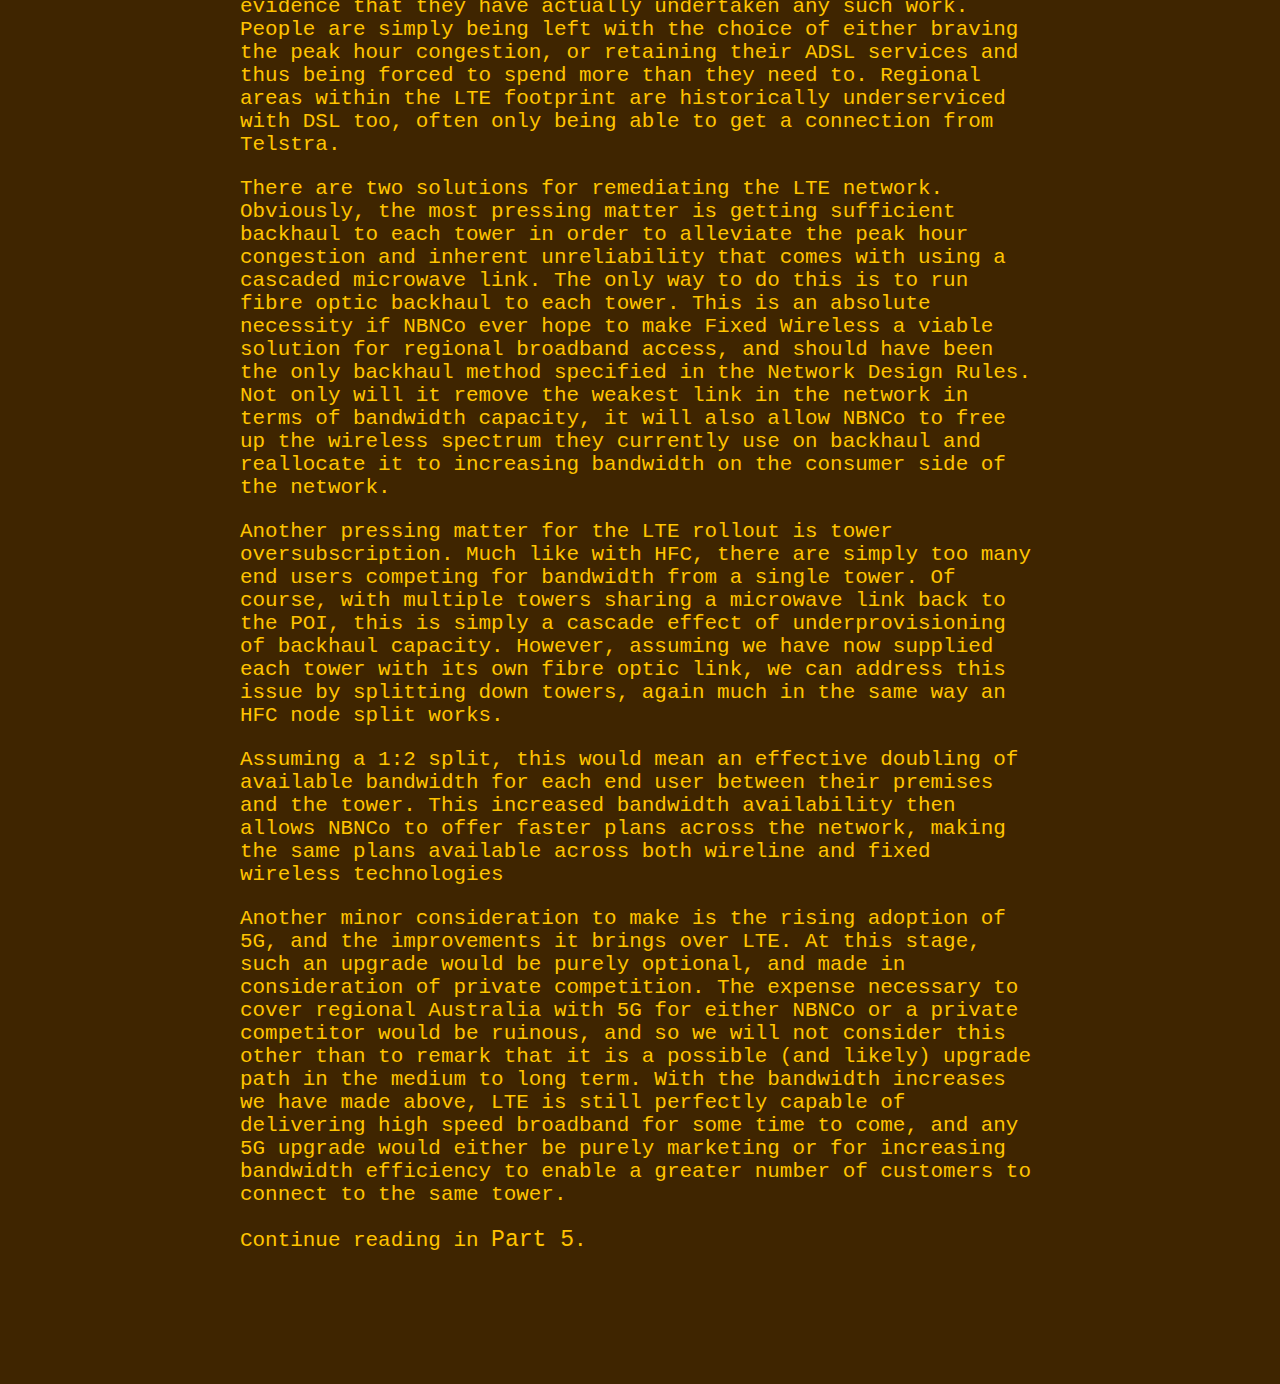
<file: posts/20200223-4.html>
<!DOCTYPE html>
<html>
<meta name="viewport" content="width=device-width, initial-scale=1.0">
<head>
<link rel="stylesheet" href="../blog.css">
<title>An NBN retrospective - Part 4. (23 Feb 2020)</title>
</head>

<body>
<div class="wrap">
    <div class="header">
        <p class="headitem">
            <a href="../index.html">Home</a>
        </p>
        <p class="headitem">
            <a href="https://github.com/chadmed/">GitHub</a>
        </p>
        <p class="headitem">
            <a href="../contact.html">Contact</a>
        </p>
    </div>
    <div class="post">
        <h1>Notes from 2022</h1>
        <p>
            This is Part 4, where we investigate just what the fuck is going on
            with the Fixed Wireless network. It's not pretty.
        </p>

         <p>
            <a href="20200223-2.html">Part 1</a> focuses on the cultural deficiencies
            at NBNCo.
        </p>

        <p>
            <a href="20200223-3.html">Part 2</a> focuses on the failings of FTTN.
        </p>

        <p>
            <a href="20200223-3.html">Part 3</a> deals with the HFC network and ways
            in which it can be salvaged
        </p>

        <p>
            <a href="20200223-5.html">Part 5</a> briefly touches on the economics
            of the NBN.
        </p>

        <p>
            <a href="20200223-6.html">Part 6</a> hammers home the fact that all of this
            is a result of shameless and disgusting short sighted political manoeuvring
            by the Liberal Party to protect the interests of Rupert Murdoch and other
            corporate friends such as Telstra.
        </p>
    </div>
    <div class="post">
        <h1>An NBN retrospective - Part 4.</h1>
        <p>
            It’s no great secret that the LTE component of the rollout has been
            spectacularly mismanaged. Utilising LTE to get high speed broadband
            access to properties too costly and too remote for wireline technologies was
            a good idea, however as with all things of this nature, cost cutting has led
            to a service so broken and so unreliable that many within its footprint elect
            to retain their ADSL services. Since switching to Fixed Wireless NBN, Whirlpool
            user Greg Lehey has experienced no less than 288 hours of downtime. Stories like
            this have emerged all over the country, with people reporting their services
            simply become unavailable during peak times. This is mostly due to bandwidth
            constrains imposed by the ineherent design of the NBN LTE network.
        </p>

        <p>
            One of the biggest oversights in relation to the LTE network is the lack of
            backhaul capacity from each tower to its respective POI. As LTE is a shared
            medium, multiple users must share a single link back to the NBN Point of Interconnect,
            or POI. This is a colocation facility, where user traffic is handed off to the
            various ISPs’ networks. In order to cut costs, NBNCo elected to underprovision the
            amount of backhaul from each tower to the POI. Normally, it would be pretty trivial
            to increase backhaul capacity, as it would simply be a matter of increasing the
            bandwidth of the fibre optic link to the tower. However, NBNCo’s cost cutting
            method is so spectacularly stupid that this is simply not a possibility.
        </p>

        <p>
            Instead of running a fibre optic cable to each tower for backhaul capacity,
            NBNCo has elected to use a wireless microwave link for many towers in a hub
            and spoke model. A microwave link is established between the POI and a master
            tower, which then divides the bandwidth of that link between multiple slave towers,
            which then connect actual end users to the network. This makes it incredibly
            hard to upgrade backhaul capacity to each tower, as it involves replacing expensive
            antennas or increasing the wireless bandwidth used, which often (always) isn’t
            possible due to extremely limited wireless spectrum available, and legally
            mandated power limits on wireless transmitters.
        </p>

        <p>
            While NBNCo have claimed that there exists a list of towers and backhaul
            sites that require upgrading, there is little to no evidence that they have
            actually undertaken any such work. People are simply being left with the choice
            of either braving the peak hour congestion, or retaining their ADSL services
            and thus being forced to spend more than they need to. Regional areas within
            the LTE footprint are historically underserviced with DSL too, often only being
            able to get a connection from Telstra.
        </p>

        <p>
            There are two solutions for remediating the LTE network. Obviously, the most
            pressing matter is getting sufficient backhaul to each tower in order to alleviate
            the peak hour congestion and inherent unreliability that comes with using a
            cascaded microwave link. The only way to do this is to run fibre optic backhaul
            to each tower. This is an absolute necessity if NBNCo ever hope to make Fixed Wireless
            a viable solution for regional broadband access, and should have been the only backhaul
            method specified in the Network Design Rules. Not only will it remove the weakest
            link in the network in terms of bandwidth capacity, it will also allow NBNCo to
            free up the wireless spectrum they currently use on backhaul and reallocate it
            to increasing bandwidth on the consumer side of the network.
        </p>

        <p>
            Another pressing matter for the LTE rollout is tower oversubscription. Much
            like with HFC, there are simply too many end users competing for bandwidth
            from a single tower. Of course, with multiple towers sharing a microwave
            link back to the POI, this is simply a cascade effect of underprovisioning
            of backhaul capacity. However, assuming we have now supplied each tower
            with its own fibre optic link, we can address this issue by splitting
            down towers, again much in the same way an HFC node split works.
        </p>

        <p>
            Assuming a 1:2 split, this would mean an effective doubling of available
            bandwidth for each end user between their premises and the tower. This
            increased bandwidth availability then allows NBNCo to offer faster plans
            across the network, making the same plans available across both wireline
            and fixed wireless technologies
        </p>

        <p>
            Another minor consideration to make is the rising adoption of 5G, and the
            improvements it brings over LTE. At this stage, such an upgrade would
            be purely optional, and made in consideration of private competition.
            The expense necessary to cover regional Australia with 5G for either
            NBNCo or a private competitor would be ruinous, and so we will not consider
            this other than to remark that it is a possible (and likely) upgrade path
            in the medium to long term. With the bandwidth increases we have made above,
            LTE is still perfectly capable of delivering high speed broadband for
            some time to come, and any 5G upgrade would either be purely marketing
            or for increasing bandwidth efficiency to enable a greater number of
            customers to connect to the same tower.
        </p>

        <p>
            Continue reading in <a hre="20200223-5.html">Part 5</a>.
        </p>
    </div>
</div>

</body>

</html>
</file>
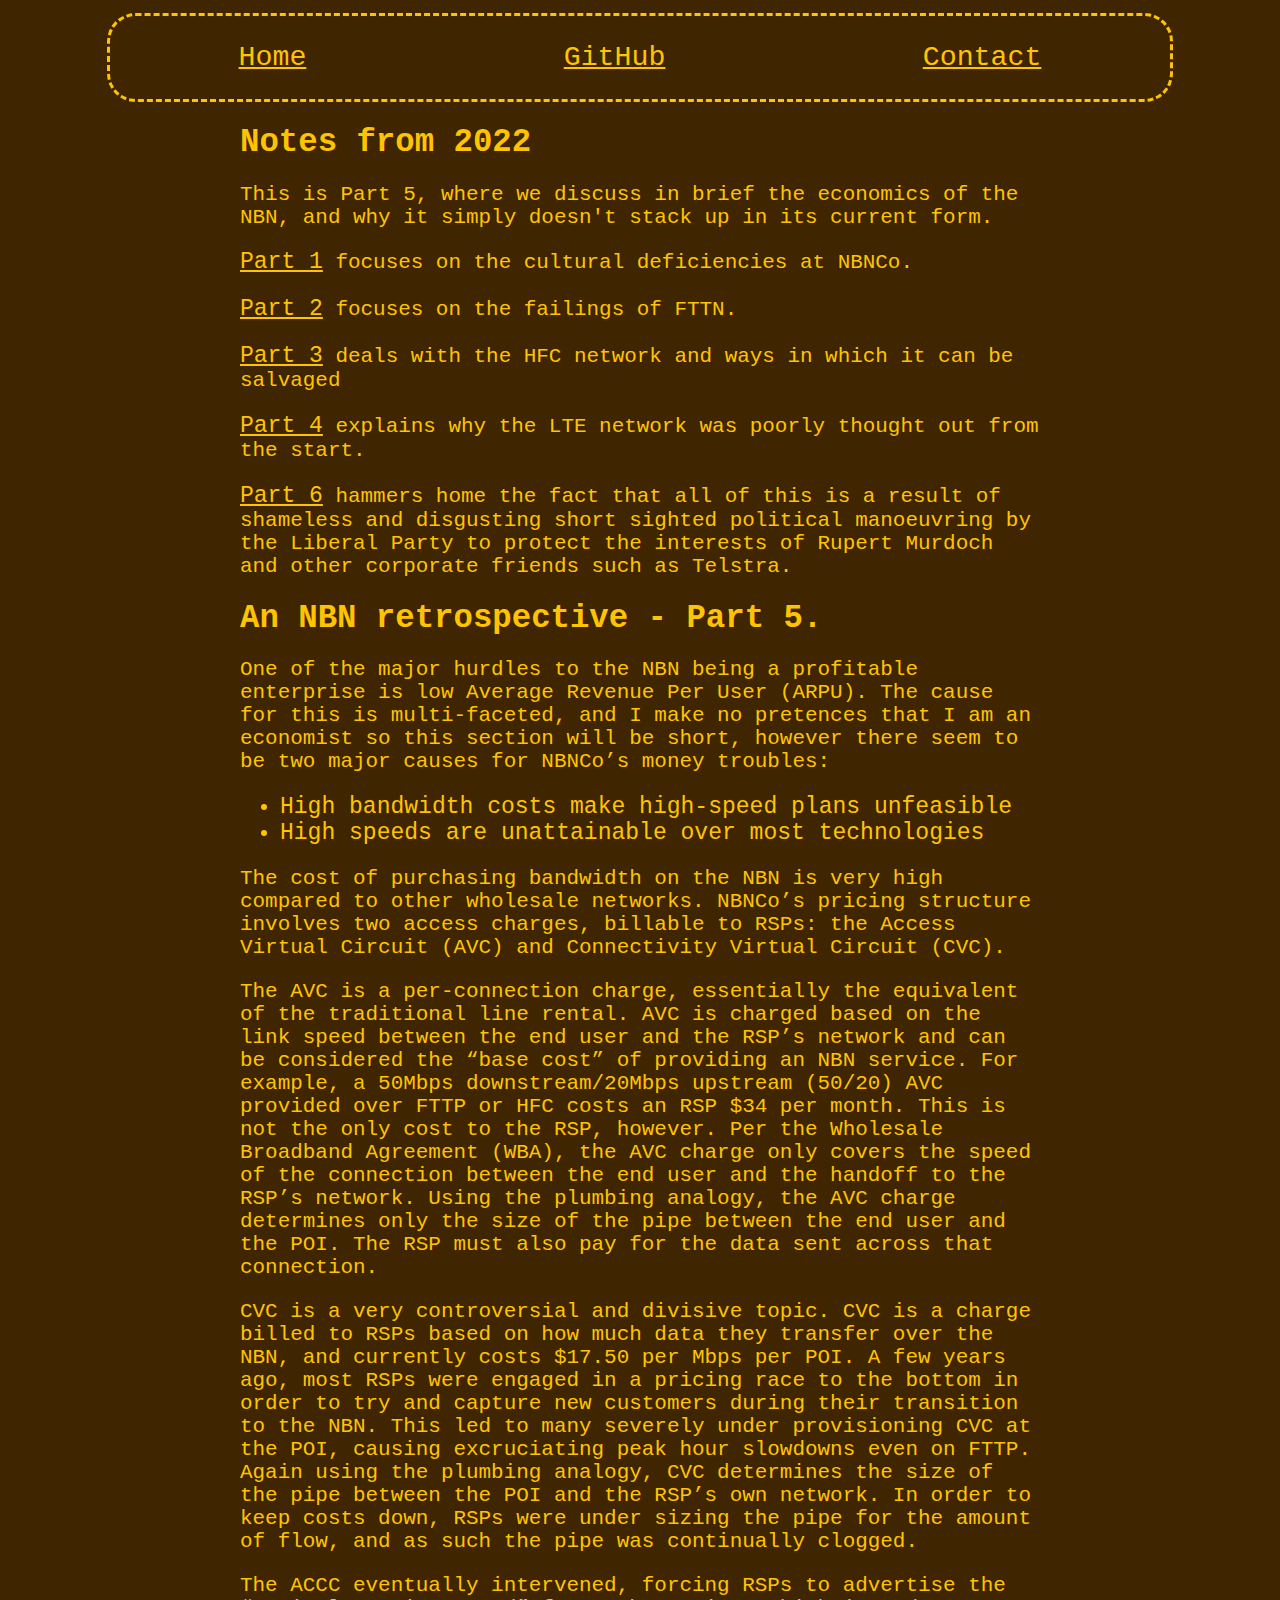
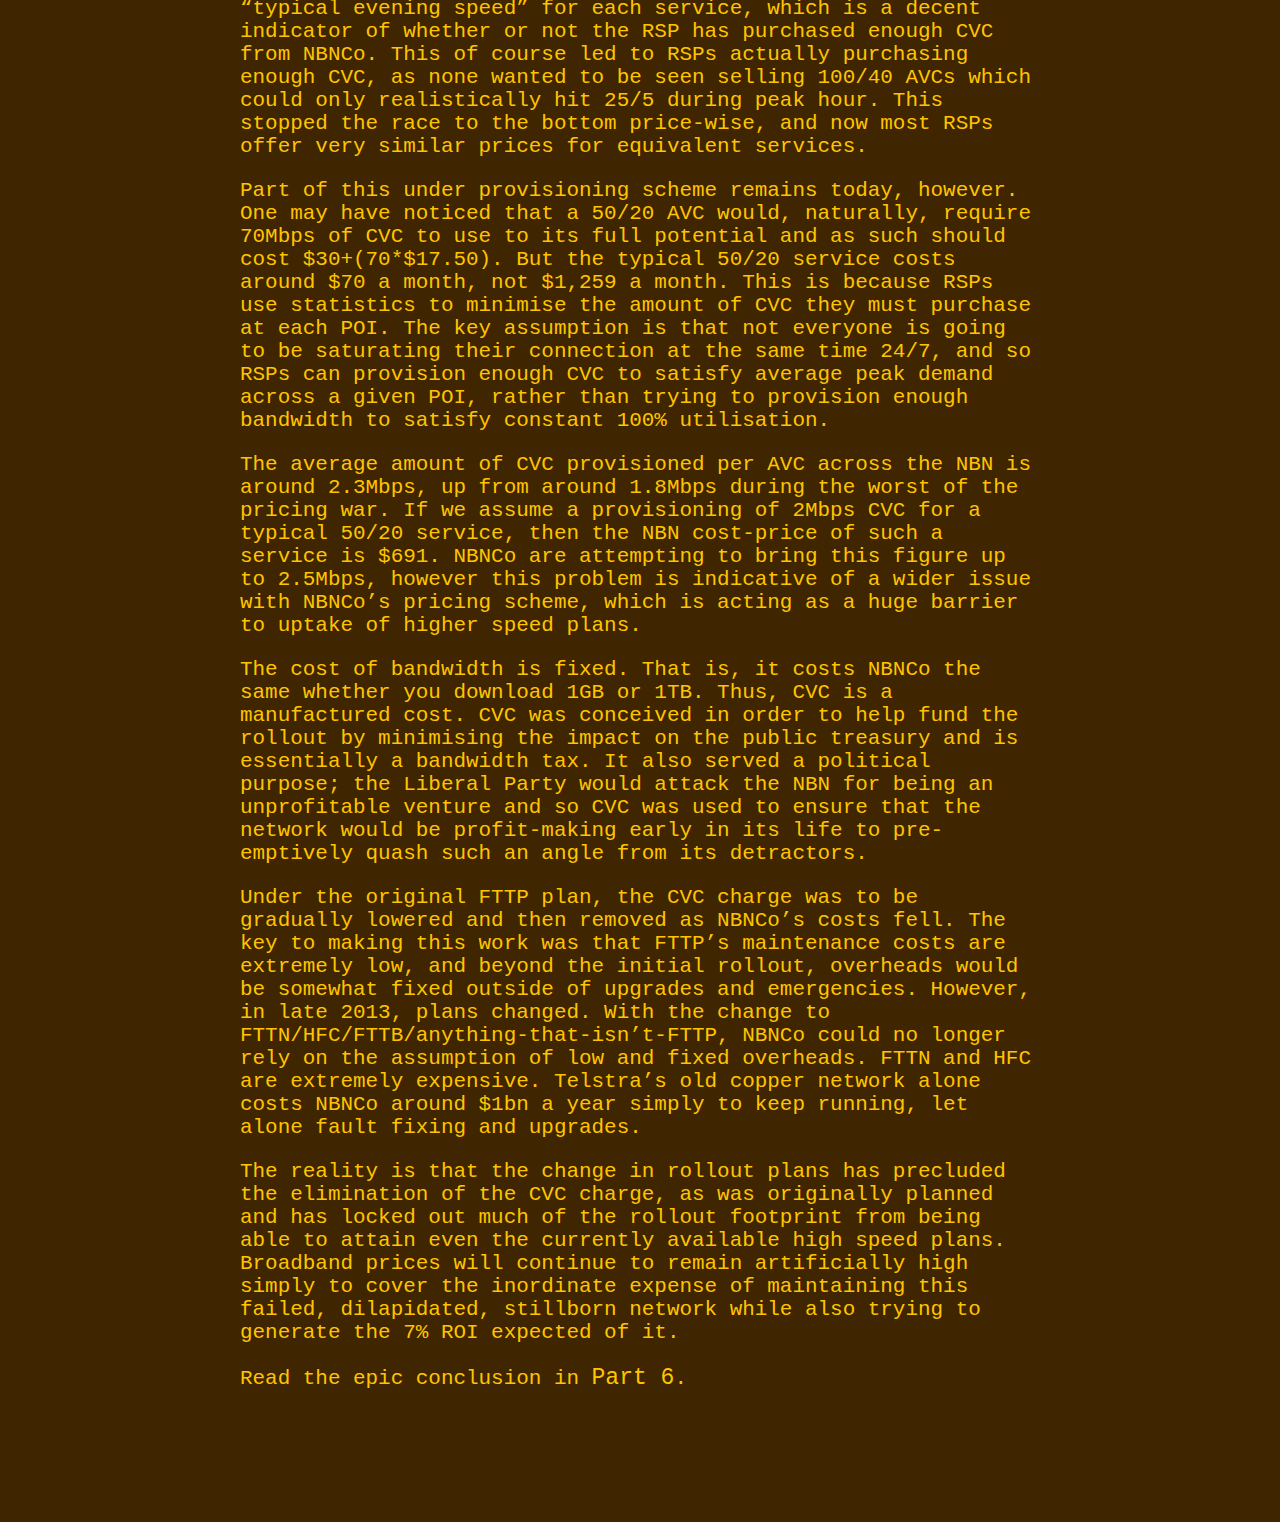
<file: posts/20200223-5.html>
<!DOCTYPE html>
<html>
<meta name="viewport" content="width=device-width, initial-scale=1.0">
<head>
<link rel="stylesheet" href="../blog.css">
<title>An NBN retrospective - Part 5. (23 Feb 2020)</title>
</head>

<body>
<div class="wrap">
    <div class="header">
        <p class="headitem">
            <a href="../index.html">Home</a>
        </p>
        <p class="headitem">
            <a href="https://github.com/chadmed/">GitHub</a>
        </p>
        <p class="headitem">
            <a href="../contact.html">Contact</a>
        </p>
    </div>
    <div class="post">
        <h1>Notes from 2022</h1>
        <p>
            This is Part 5, where we discuss in brief the economics of the NBN,
            and why it simply doesn't stack up in its current form.
        </p>

         <p>
            <a href="20200223-2.html">Part 1</a> focuses on the cultural deficiencies
            at NBNCo.
        </p>

        <p>
            <a href="20200223-3.html">Part 2</a> focuses on the failings of FTTN.
        </p>

        <p>
            <a href="20200223-3.html">Part 3</a> deals with the HFC network and ways
            in which it can be salvaged
        </p>

        <p>
            <a href="20200223-4"> Part 4</a> explains why the LTE network was poorly
            thought out from the start.
        </p>

        <p>
            <a href="20200223-6.html">Part 6</a> hammers home the fact that all of this
            is a result of shameless and disgusting short sighted political manoeuvring
            by the Liberal Party to protect the interests of Rupert Murdoch and other
            corporate friends such as Telstra.
        </p>
    </div>
    <div class="post">
        <h1>An NBN retrospective - Part 5.</h1>
        <p>
            One of the major hurdles to the NBN being a profitable enterprise is low
            Average Revenue Per User (ARPU). The cause for this is multi-faceted, and
            I make no pretences that I am an economist so this section will be short,
            however there seem to be two major causes for NBNCo’s money troubles:
            <ul>
                <li>
                    High bandwidth costs make high-speed plans unfeasible
                </li>
                <li>
                    High speeds are unattainable over most technologies
                </li>
            </ul>
        </p>

        <p>
            The cost of purchasing bandwidth on the NBN is very high compared to
            other wholesale networks. NBNCo’s pricing structure involves two access
            charges, billable to RSPs: the Access Virtual Circuit (AVC) and Connectivity
            Virtual Circuit (CVC).
        </p>

        <p>
            The AVC is a per-connection charge, essentially the equivalent of the traditional
            line rental. AVC is charged based on the link speed between the end user and the
            RSP’s network and can be considered the “base cost” of providing an NBN service.
            For example, a 50Mbps downstream/20Mbps upstream (50/20) AVC provided over FTTP
            or HFC costs an RSP $34 per month. This is not the only cost to the RSP, however.
            Per the Wholesale Broadband Agreement (WBA), the AVC charge only covers the speed
            of the connection between the end user and the handoff to the RSP’s network. Using
            the plumbing analogy, the AVC charge determines only the size of the pipe between
            the end user and the POI. The RSP must also pay for the data sent across that connection.
        </p>

        <p>
            CVC is a very controversial and divisive topic. CVC is a charge billed to RSPs based
            on how much data they transfer over the NBN, and currently costs $17.50 per Mbps per
            POI. A few years ago, most RSPs were engaged in a pricing race to the bottom in
            order to try and capture new customers during their transition to the NBN. This led
            to many severely under provisioning CVC at the POI, causing excruciating peak hour
            slowdowns even on FTTP. Again using the plumbing analogy, CVC determines the size
            of the pipe between the POI and the RSP’s own network. In order to keep costs down,
            RSPs were under sizing the pipe for the amount of flow, and as such the pipe was
            continually clogged.
        </p>

        <p>
            The ACCC eventually intervened, forcing RSPs to advertise the “typical evening speed”
            for each service, which is a decent indicator of whether or not the RSP has purchased
            enough CVC from NBNCo. This of course led to RSPs actually purchasing enough CVC,
            as none wanted to be seen selling 100/40 AVCs which could only realistically hit 25/5
            during peak hour. This stopped the race to the bottom price-wise, and now most RSPs
            offer very similar prices for equivalent services.
        </p>

        <p>
            Part of this under provisioning scheme remains today, however. One may have noticed
            that a 50/20 AVC would, naturally, require 70Mbps of CVC to use to its full potential
            and as such should cost $30+(70*$17.50). But the typical 50/20 service costs
            around $70 a month, not $1,259 a month. This is because RSPs use statistics to
            minimise the amount of CVC they must purchase at each POI. The key assumption
            is that not everyone is going to be saturating their connection at the same time
            24/7, and so RSPs can provision enough CVC to satisfy average peak demand across a
            given POI, rather than trying to provision enough bandwidth to satisfy constant
            100% utilisation.
        </p>

        <p>
            The average amount of CVC provisioned per AVC across the NBN is around 2.3Mbps,
            up from around 1.8Mbps during the worst of the pricing war. If we assume a
            provisioning of 2Mbps CVC for a typical 50/20 service, then the NBN cost-price
            of such a service is $691. NBNCo are attempting to bring this figure up to 2.5Mbps,
            however this problem is indicative of a wider issue with NBNCo’s pricing scheme,
            which is acting as a huge barrier to uptake of higher speed plans.
        </p>

        <p>
            The cost of bandwidth is fixed. That is, it costs NBNCo the same whether you
            download 1GB or 1TB. Thus, CVC is a manufactured cost. CVC was conceived in order
            to help fund the rollout by minimising the impact on the public treasury and is
            essentially a bandwidth tax. It also served a political purpose; the
            Liberal Party would attack the NBN for being an unprofitable venture and so
            CVC was used to ensure that the network would be profit-making early in its
            life to pre-emptively quash such an angle from its detractors.
        </p>

        <p>
            Under the original FTTP plan, the CVC charge was to be gradually lowered and
            then removed as NBNCo’s costs fell. The key to making this work was that FTTP’s
            maintenance costs are extremely low, and beyond the initial rollout, overheads
            would be somewhat fixed outside of upgrades and emergencies. However, in late 2013,
            plans changed. With the change to FTTN/HFC/FTTB/anything-that-isn’t-FTTP, NBNCo
            could no longer rely on the assumption of low and fixed overheads. FTTN and HFC are
            extremely expensive. Telstra’s old copper network alone costs NBNCo around $1bn a year
            simply to keep running, let alone fault fixing and upgrades.
        </p>

        <p>
            The reality is that the change in rollout plans has precluded the elimination of
            the CVC charge, as was originally planned and has locked out much of the rollout
            footprint from being able to attain even the currently available high speed plans.
            Broadband prices will continue to remain artificially high simply to cover the
            inordinate expense of maintaining this failed, dilapidated, stillborn network while
            also trying to generate the 7% ROI expected of it.
        </p>

        <p>
            Read the epic conclusion in <a hre="20200223-6.html">Part 6</a>.
        </p>
    </div>
</div>

</body>

</html>
</file>
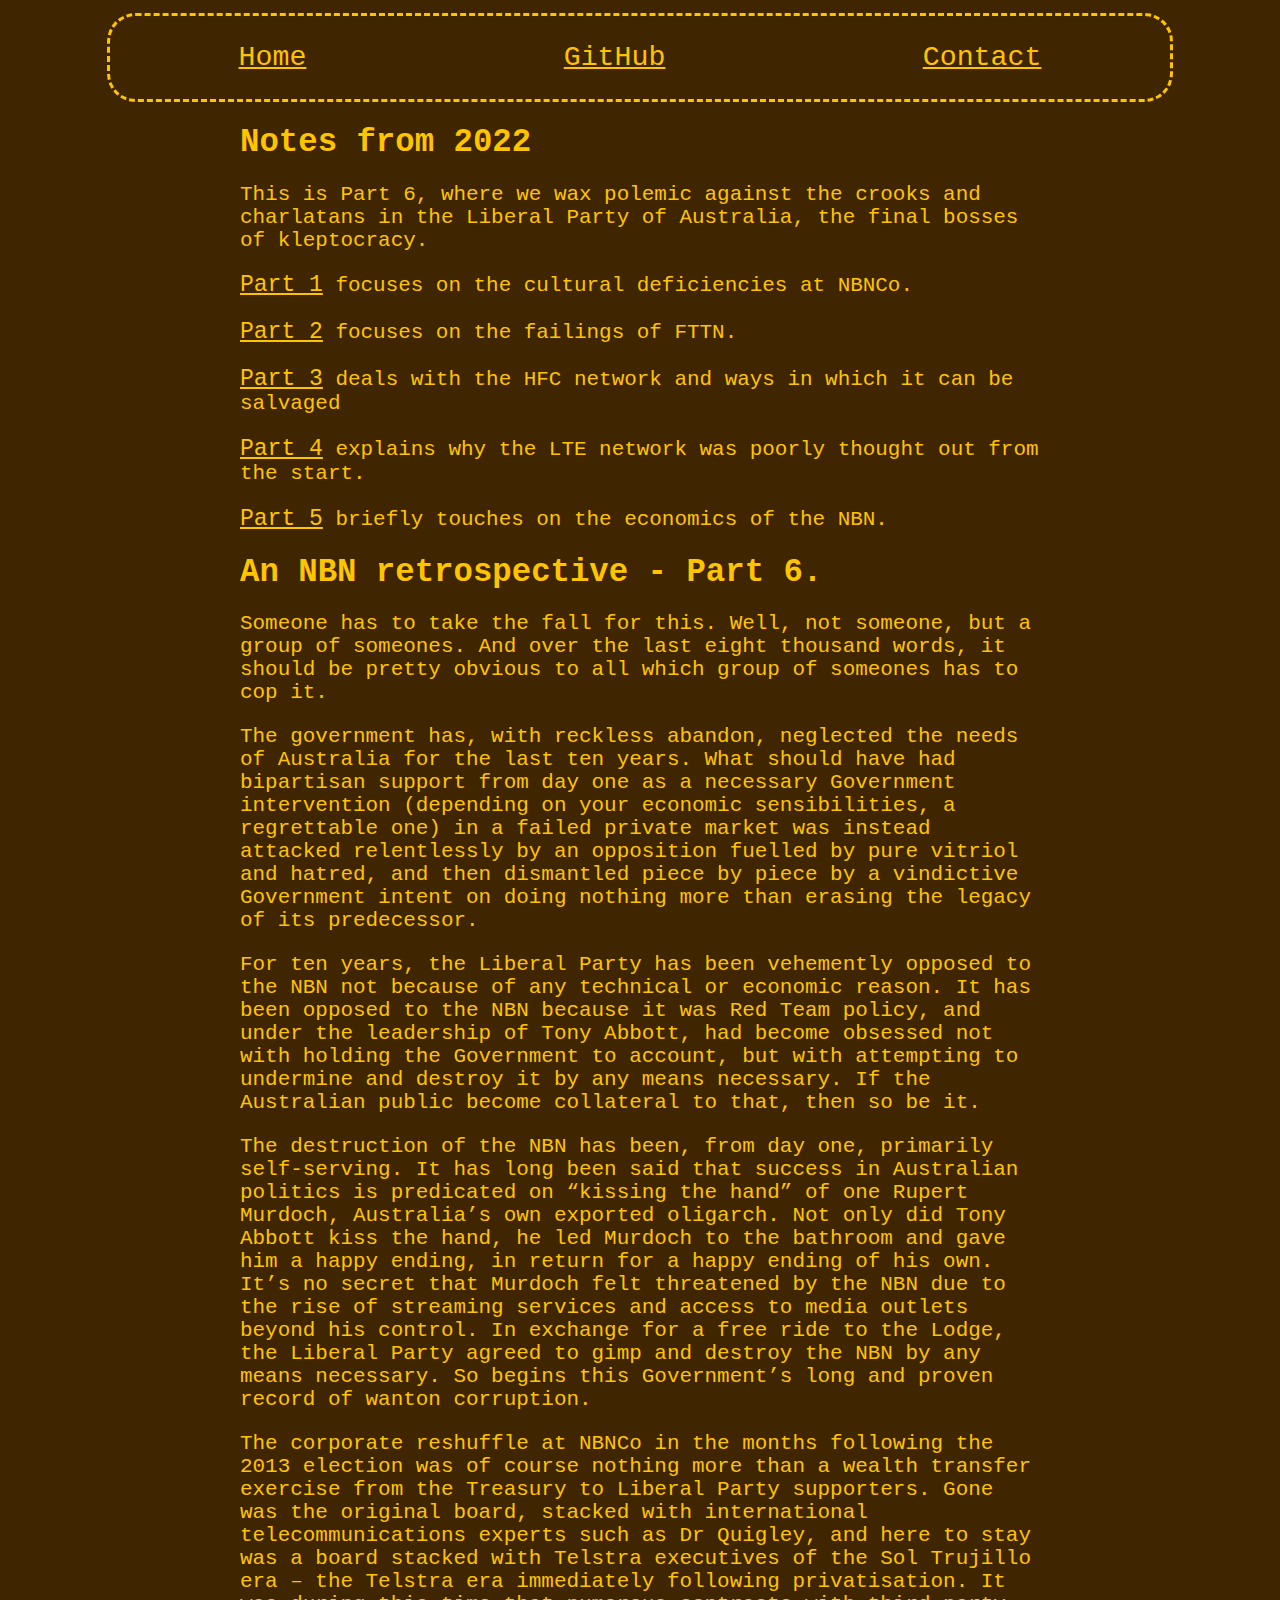
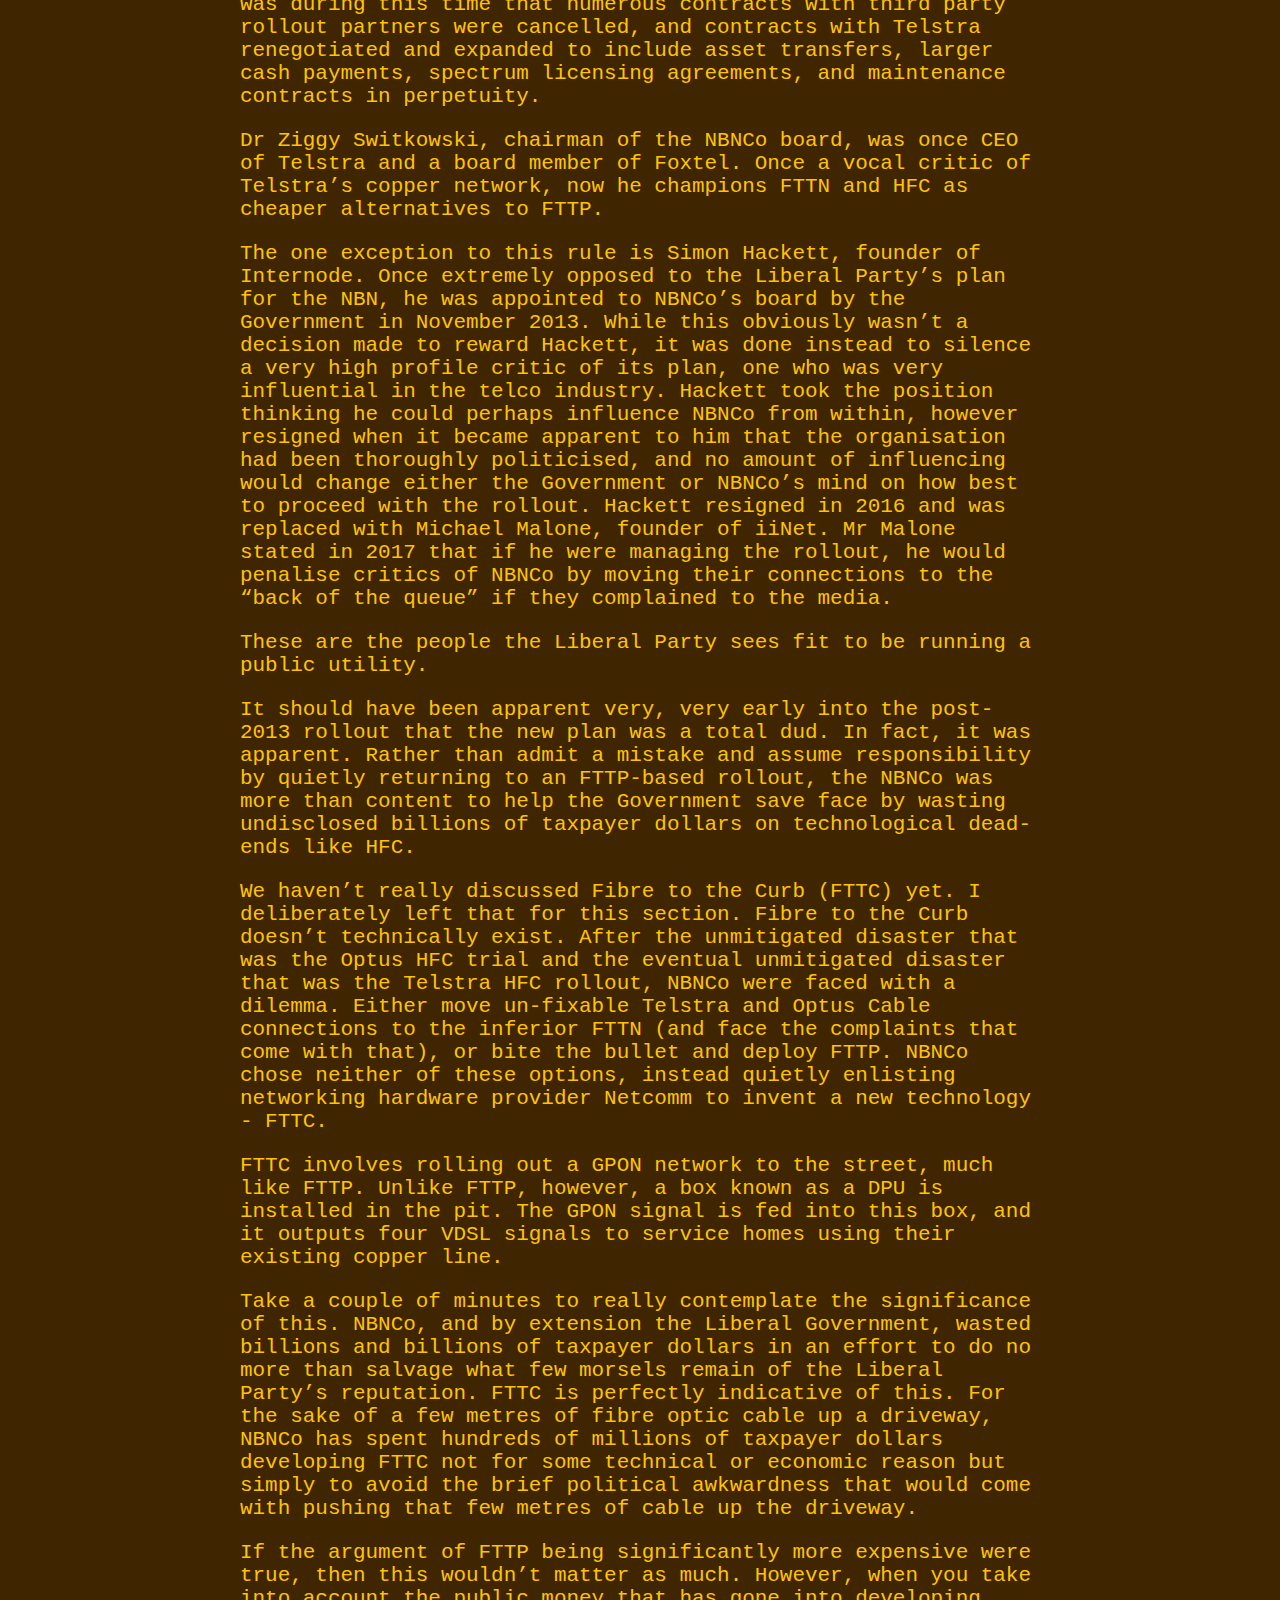
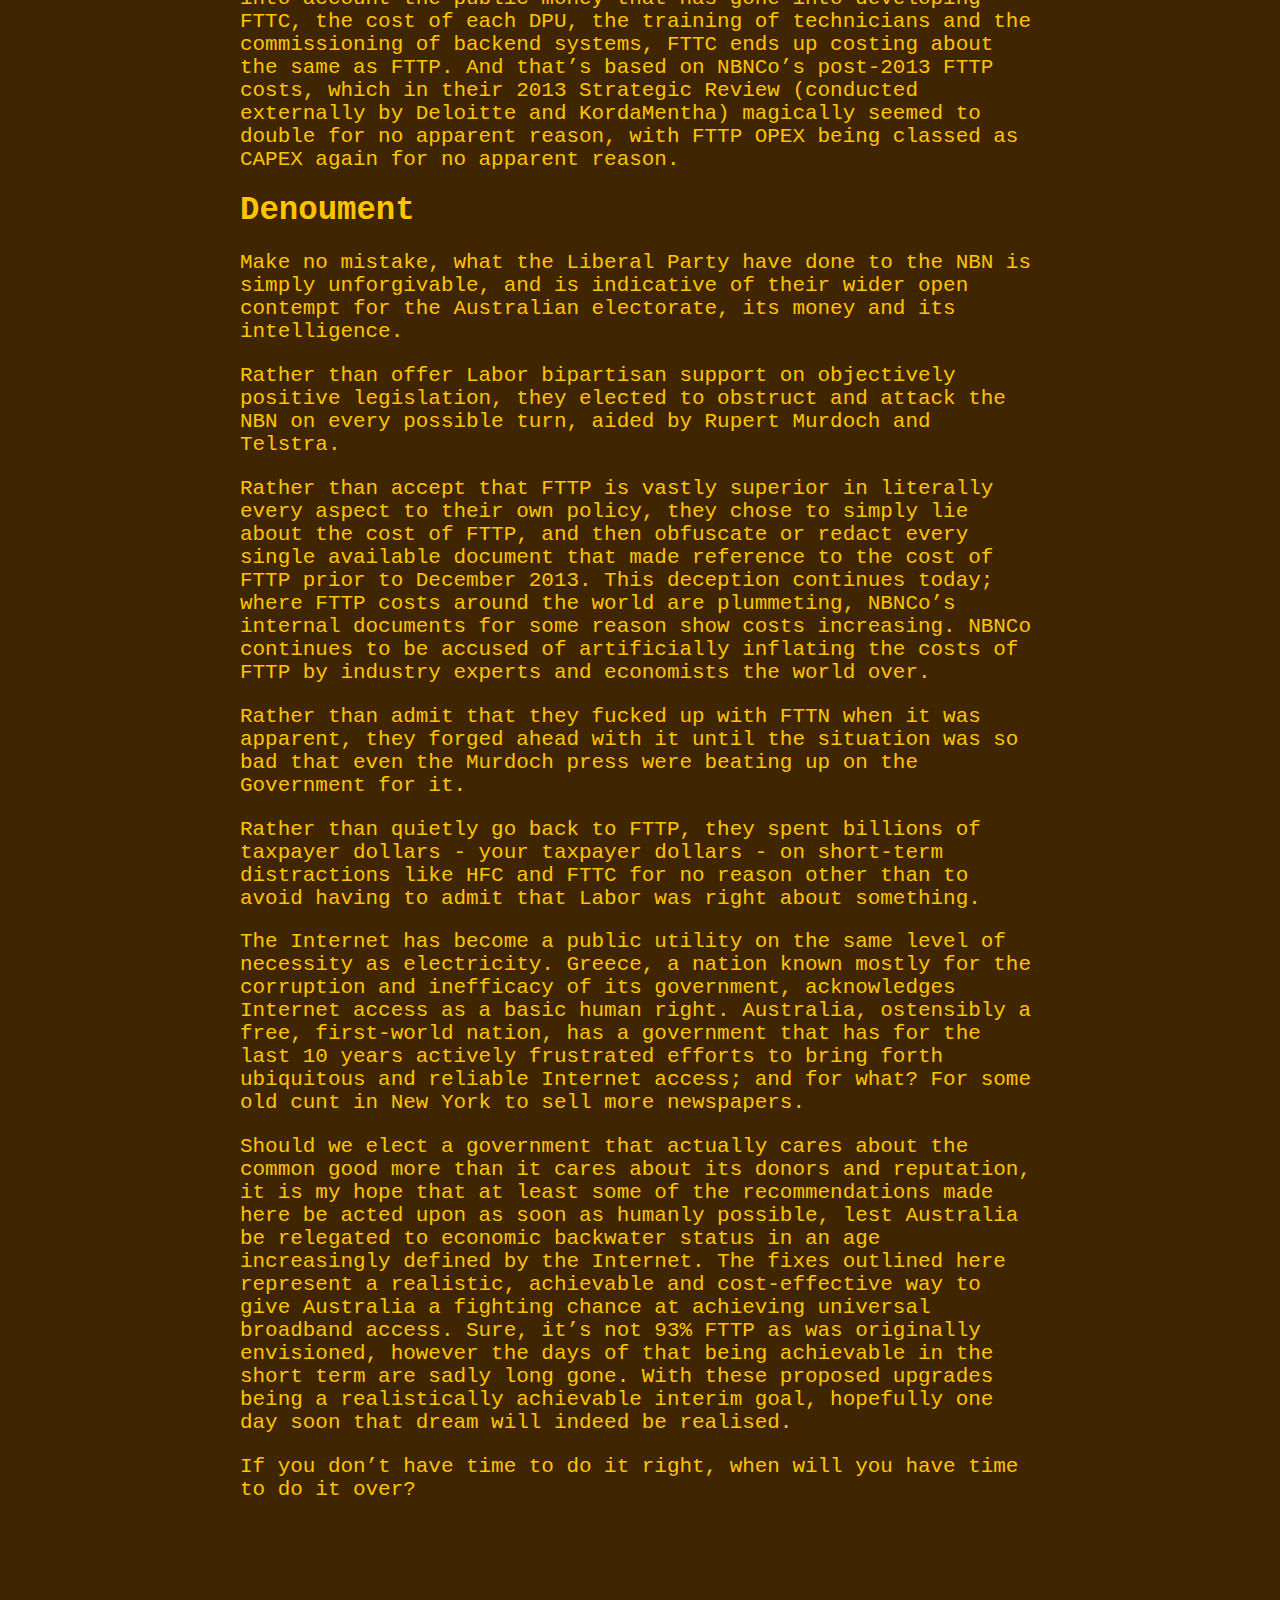
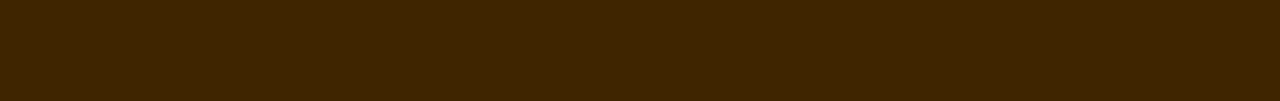
<file: posts/20200223-6.html>
<!DOCTYPE html>
<html>
<meta name="viewport" content="width=device-width, initial-scale=1.0">
<head>
<link rel="stylesheet" href="../blog.css">
<title>An NBN retrospective - Part 6. (23 Feb 2020)</title>
</head>

<body>
<div class="wrap">
    <div class="header">
        <p class="headitem">
            <a href="../index.html">Home</a>
        </p>
        <p class="headitem">
            <a href="https://github.com/chadmed/">GitHub</a>
        </p>
        <p class="headitem">
            <a href="../contact.html">Contact</a>
        </p>
    </div>
    <div class="post">
        <h1>Notes from 2022</h1>
        <p>
            This is Part 6, where we wax polemic against the crooks and charlatans
            in the Liberal Party of Australia, the final bosses of kleptocracy.
        </p>

         <p>
            <a href="20200223-2.html">Part 1</a> focuses on the cultural deficiencies
            at NBNCo.
        </p>

        <p>
            <a href="20200223-3.html">Part 2</a> focuses on the failings of FTTN.
        </p>

        <p>
            <a href="20200223-3.html">Part 3</a> deals with the HFC network and ways
            in which it can be salvaged
        </p>

        <p>
            <a href="20200223-4"> Part 4</a> explains why the LTE network was poorly
            thought out from the start.
        </p>

        <p>
            <a href="20200223-5.html">Part 5</a> briefly touches on the economics
            of the NBN.
        </p>
    </div>
    <div class="post">
        <h1>An NBN retrospective - Part 6.</h1>
        <p>
            Someone has to take the fall for this. Well, not someone, but a group of someones.
            And over the last eight thousand words, it should be pretty obvious to all which
            group of someones has to cop it.
        </p>

        <p>
            The government has, with reckless abandon, neglected the needs of Australia for
            the last ten years. What should have had bipartisan support from day one as a
            necessary Government intervention (depending on your economic sensibilities, a
            regrettable one) in a failed private market was instead attacked relentlessly by
            an opposition fuelled by pure vitriol and hatred, and then dismantled piece by
            piece by a vindictive Government intent on doing nothing more than erasing the
            legacy of its predecessor.
        </p>

        <p>
            For ten years, the Liberal Party has been vehemently opposed to the NBN not
            because of any technical or economic reason. It has been opposed to the NBN because
            it was Red Team policy, and under the leadership of Tony Abbott, had become obsessed
            not with holding the Government to account, but with attempting to undermine and
            destroy it by any means necessary. If the Australian public become collateral
            to that, then so be it.
        </p>

        <p>
            The destruction of the NBN has been, from day one, primarily self-serving.
            It has long been said that success in Australian politics is predicated on
            “kissing the hand” of one Rupert Murdoch, Australia’s own exported oligarch.
            Not only did Tony Abbott kiss the hand, he led Murdoch to the bathroom and
            gave him a happy ending, in return for a happy ending of his own. It’s no
            secret that Murdoch felt threatened by the NBN due to the rise of streaming
            services and access to media outlets beyond his control. In exchange for a
            free ride to the Lodge, the Liberal Party agreed to gimp and destroy the
            NBN by any means necessary. So begins this Government’s long and proven
            record of wanton corruption.
        </p>

        <p>
            The corporate reshuffle at NBNCo in the months following the 2013 election
            was of course nothing more than a wealth transfer exercise from the Treasury
            to Liberal Party supporters. Gone was the original board, stacked with international
            telecommunications experts such as Dr Quigley, and here to stay was a board
            stacked with Telstra executives of the Sol Trujillo era – the Telstra era
            immediately following privatisation. It was during this time that numerous
            contracts with third party rollout partners were cancelled, and contracts
            with Telstra renegotiated and expanded to include asset transfers, larger
            cash payments, spectrum licensing agreements, and maintenance contracts in perpetuity.
        </p>

        <p>
            Dr Ziggy Switkowski, chairman of the NBNCo board, was once CEO of Telstra
            and a board member of Foxtel. Once a vocal critic of Telstra’s copper network,
            now he champions FTTN and HFC as cheaper alternatives to FTTP.
        </p>

        <p>
            The one exception to this rule is Simon Hackett, founder of Internode.
            Once extremely opposed to the Liberal Party’s plan for the NBN, he was
            appointed to NBNCo’s board by the Government in November 2013. While this
            obviously wasn’t a decision made to reward Hackett, it was done instead to
            silence a very high profile critic of its plan, one who was very influential
            in the telco industry. Hackett took the position thinking he could perhaps
            influence NBNCo from within, however resigned when it became apparent to
            him that the organisation had been thoroughly politicised, and no amount
            of influencing would change either the Government or NBNCo’s mind on how
            best to proceed with the rollout. Hackett resigned in 2016 and was replaced
            with Michael Malone, founder of iiNet. Mr Malone stated in 2017 that if he
            were managing the rollout, he would penalise critics of NBNCo by moving their
            connections to the “back of the queue” if they complained to the media.
        </p>

        <p>
            These are the people the Liberal Party sees fit to be running a public utility.
        </p>

        <p>
            It should have been apparent very, very early into the post-2013 rollout
            that the new plan was a total dud. In fact, it was apparent. Rather than admit a
            mistake and assume responsibility by quietly returning to an FTTP-based rollout,
            the NBNCo was more than content to help the Government save face by wasting
            undisclosed billions of taxpayer dollars on technological dead-ends like HFC.
        </p>

        <p>
            We haven’t really discussed Fibre to the Curb (FTTC) yet. I deliberately left
            that for this section. Fibre to the Curb doesn’t technically exist. After the
            unmitigated disaster that was the Optus HFC trial and the eventual unmitigated
            disaster that was the Telstra HFC rollout, NBNCo were faced with a dilemma.
            Either move un-fixable Telstra and Optus Cable connections to the inferior FTTN
            (and face the complaints that come with that), or bite the bullet and deploy FTTP.
            NBNCo chose neither of these options, instead quietly enlisting networking
            hardware provider Netcomm to invent a new technology - FTTC.
        </p>

        <p>
            FTTC involves rolling out a GPON network to the street, much like FTTP.
            Unlike FTTP, however, a box known as a DPU is installed in the pit. The
            GPON signal is fed into this box, and it outputs four VDSL signals to service
            homes using their existing copper line.
        </p>

        <p>
            Take a couple of minutes to really contemplate the significance of this. NBNCo,
            and by extension the Liberal Government, wasted billions and billions of taxpayer
            dollars in an effort to do no more than salvage what few morsels remain of the
            Liberal Party’s reputation. FTTC is perfectly indicative of this. For the sake
            of a few metres of fibre optic cable up a driveway, NBNCo has spent hundreds of
            millions of taxpayer dollars developing FTTC not for some technical or economic
            reason but simply to avoid the brief political awkwardness that would come with
            pushing that few metres of cable up the driveway.
        </p>

        <p>
            If the argument of FTTP being significantly more expensive were true, then this wouldn’t
            matter as much. However, when you take into account the public money that has gone
            into developing FTTC, the cost of each DPU, the training of technicians and the
            commissioning of backend systems, FTTC ends up costing about the same as FTTP.
            And that’s based on NBNCo’s post-2013 FTTP costs, which in their 2013 Strategic
            Review (conducted externally by Deloitte and KordaMentha) magically seemed to
            double for no apparent reason, with FTTP OPEX being classed as CAPEX again for
            no apparent reason.
        </p>

        <h1>Denoument</h1>
        <p>
            Make no mistake, what the Liberal Party have done to the NBN is simply
            unforgivable, and is indicative of their wider open contempt for the
            Australian electorate, its money and its intelligence.
        </p>

        <p>
            Rather than offer Labor bipartisan support on objectively positive legislation,
            they elected to obstruct and attack the NBN on every possible turn, aided by
            Rupert Murdoch and Telstra.
        </p>

        <p>
            Rather than accept that FTTP is vastly superior in literally every aspect
            to their own policy, they chose to simply lie about the cost of FTTP, and
            then obfuscate or redact every single available document that made reference
            to the cost of FTTP prior to December 2013. This deception continues today;
            where FTTP costs around the world are plummeting, NBNCo’s internal documents
            for some reason show costs increasing. NBNCo continues to be accused of
            artificially inflating the costs of FTTP by industry experts and economists
            the world over.
        </p>

        <p>
            Rather than admit that they fucked up with FTTN when it was apparent,
            they forged ahead with it until the situation was so bad that even the
            Murdoch press were beating up on the Government for it.
        </p>

        <p>
            Rather than quietly go back to FTTP, they spent billions of taxpayer dollars -
            your taxpayer dollars - on short-term distractions like HFC and FTTC for no
            reason other than to avoid having to admit that Labor was right about something.
        </p>

        <p>
            The Internet has become a public utility on the same level of necessity as electricity.
            Greece, a nation known mostly for the corruption and inefficacy of its government,
            acknowledges Internet access as a basic human right. Australia, ostensibly a free,
            first-world nation, has a government that has for the last 10 years actively frustrated
            efforts to bring forth ubiquitous and reliable Internet access; and for what? For
            some old cunt in New York to sell more newspapers.
        </p>

        <p>
            Should we elect a government that actually cares about the common good more than
            it cares about its donors and reputation, it is my hope that at least some of
            the recommendations made here be acted upon as soon as humanly possible, lest
            Australia be relegated to economic backwater status in an age increasingly defined
            by the Internet. The fixes outlined here represent a realistic, achievable and
            cost-effective way to give Australia a fighting chance at achieving universal
            broadband access. Sure, it’s not 93% FTTP as was originally envisioned, however
            the days of that being achievable in the short term are sadly long gone. With
            these proposed upgrades being a realistically achievable interim goal, hopefully
            one day soon that dream will indeed be realised.
        </p>

        <p>
            If you don’t have time to do it right, when will you have time to do it over?
        </p>
    </div>
</div>

</body>

</html>
</file>
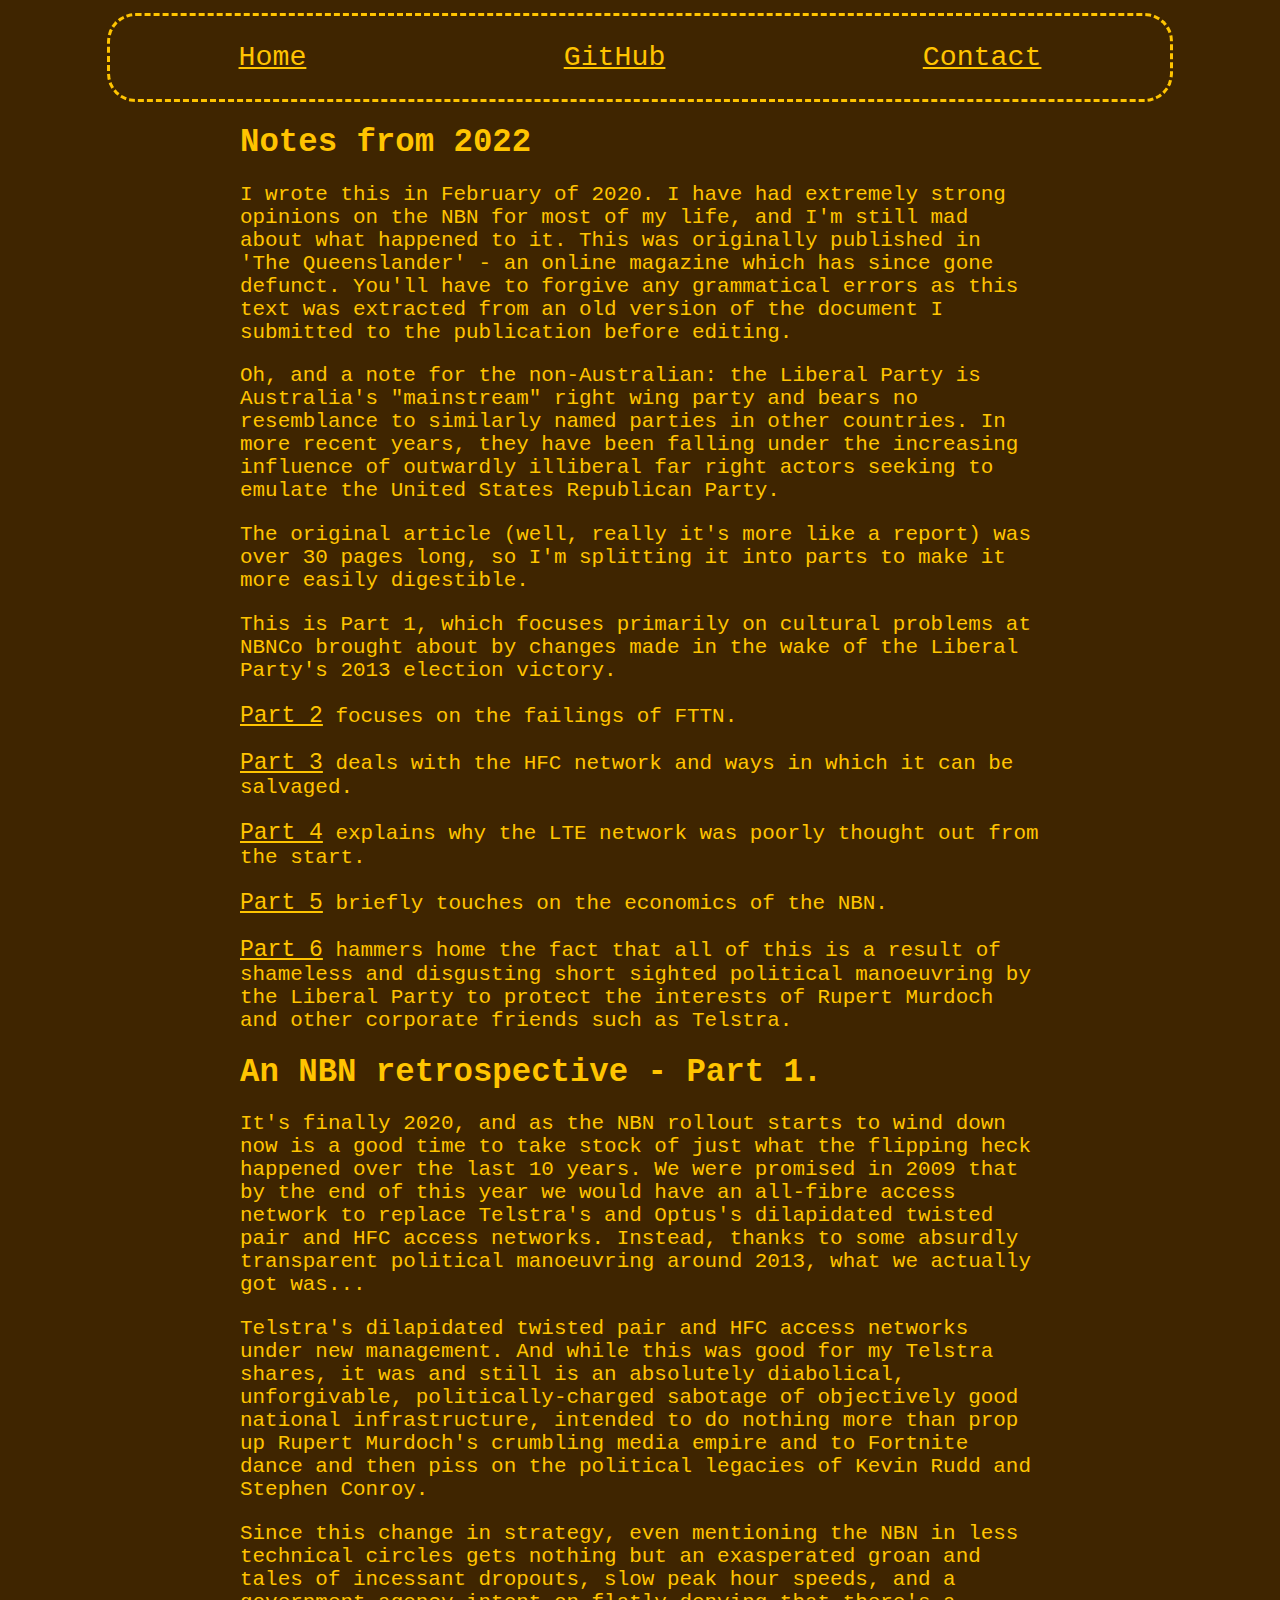
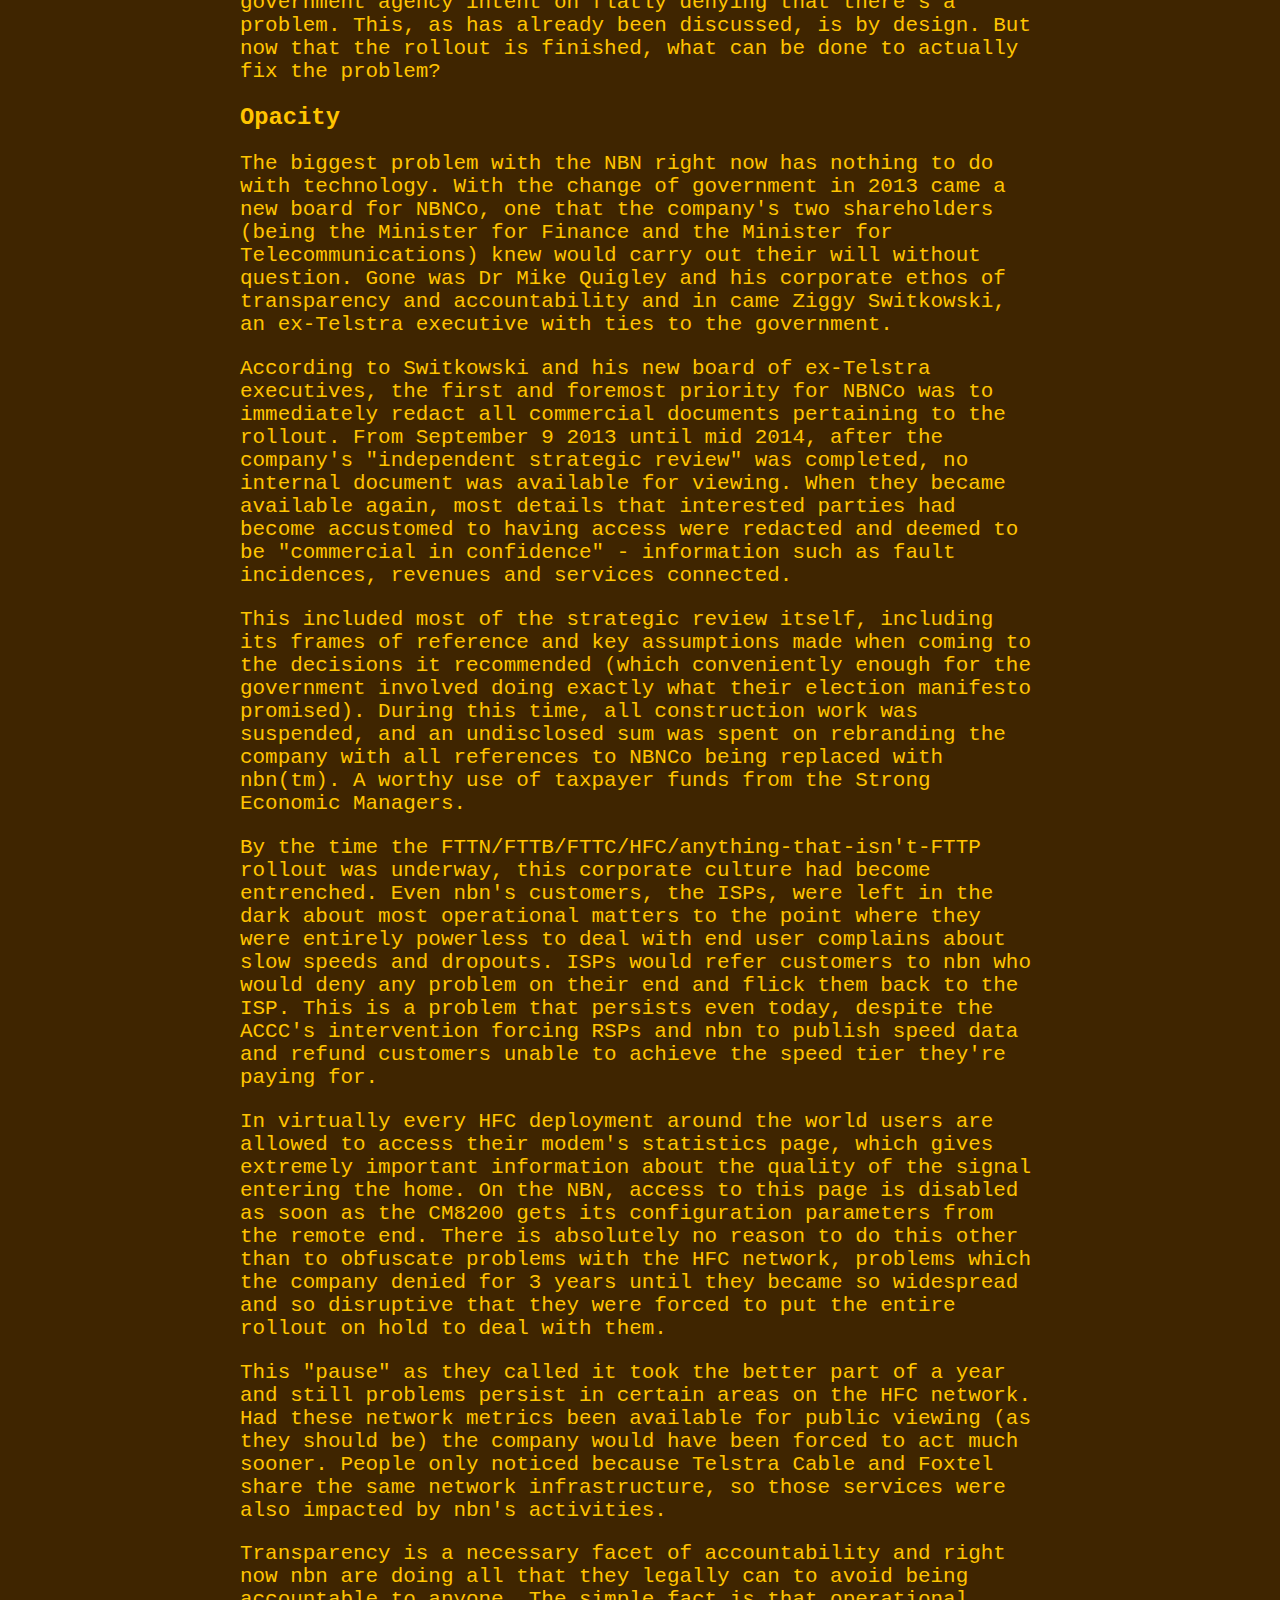
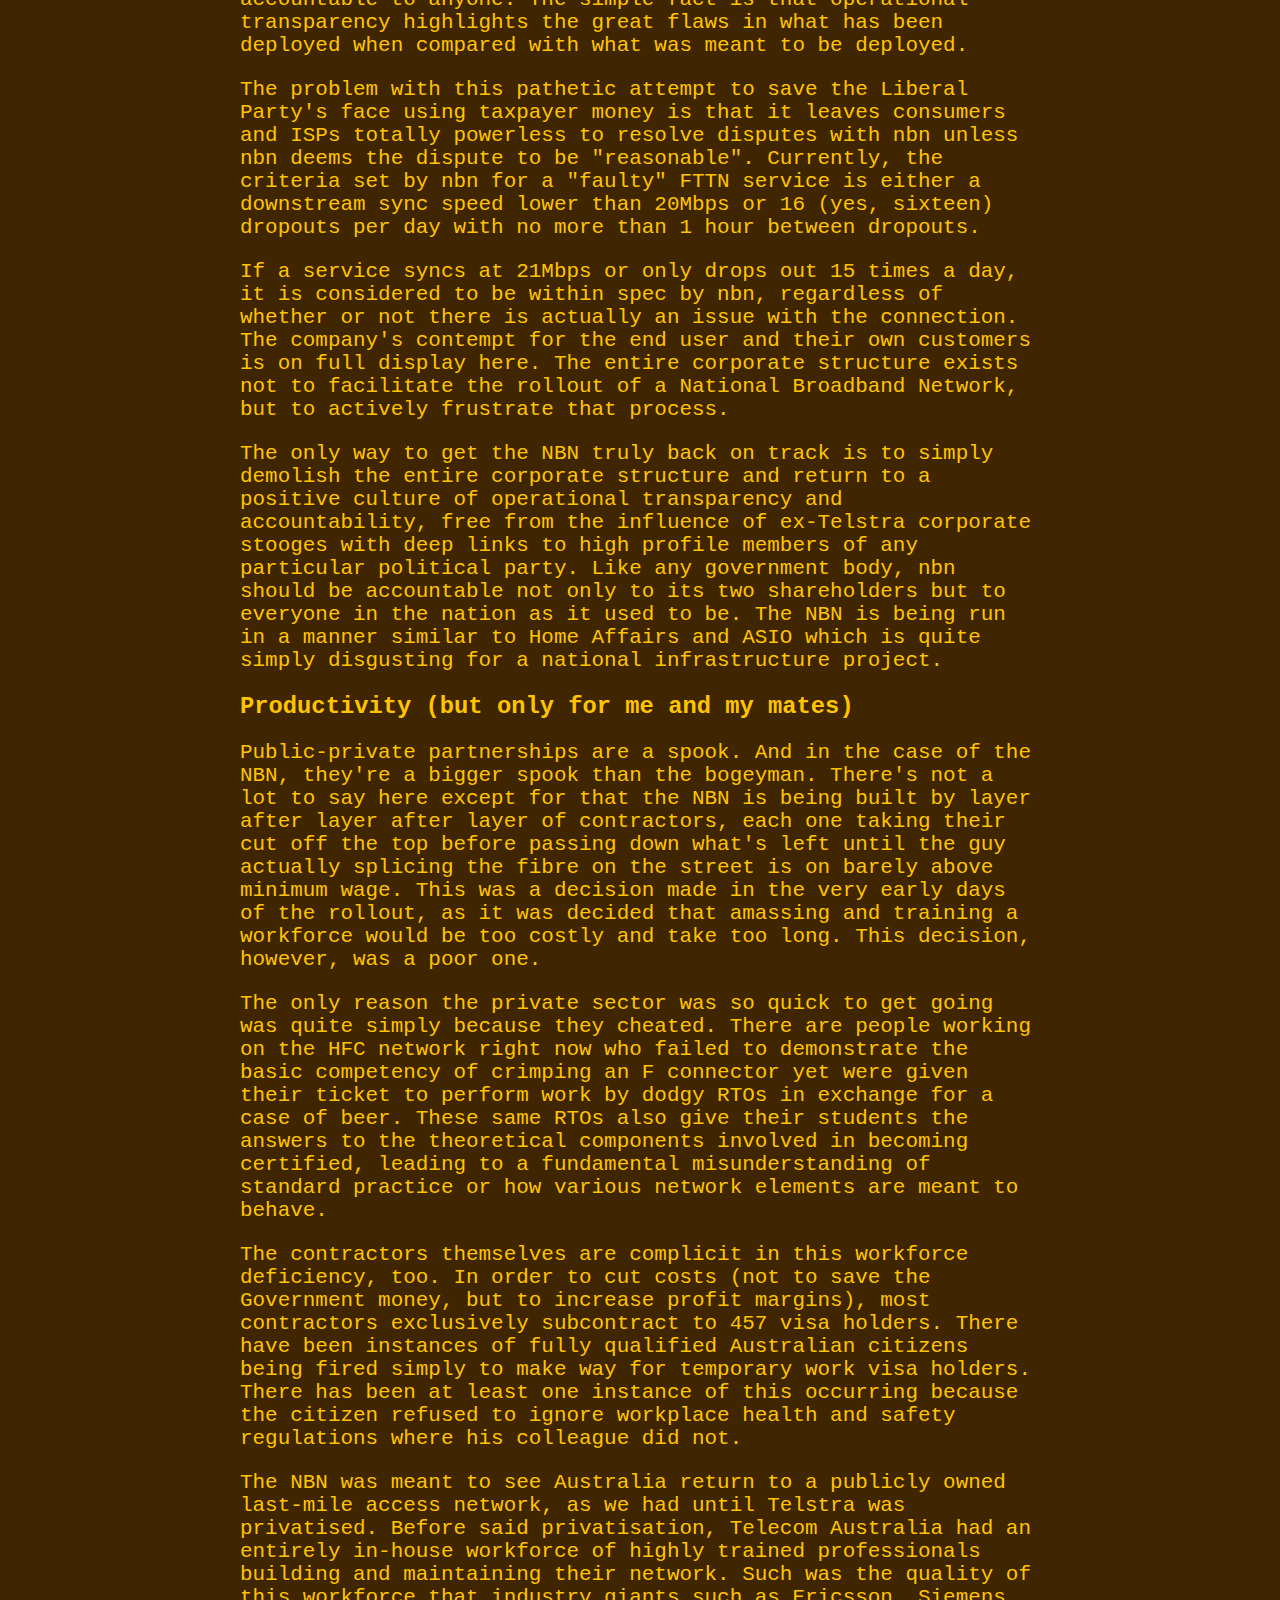
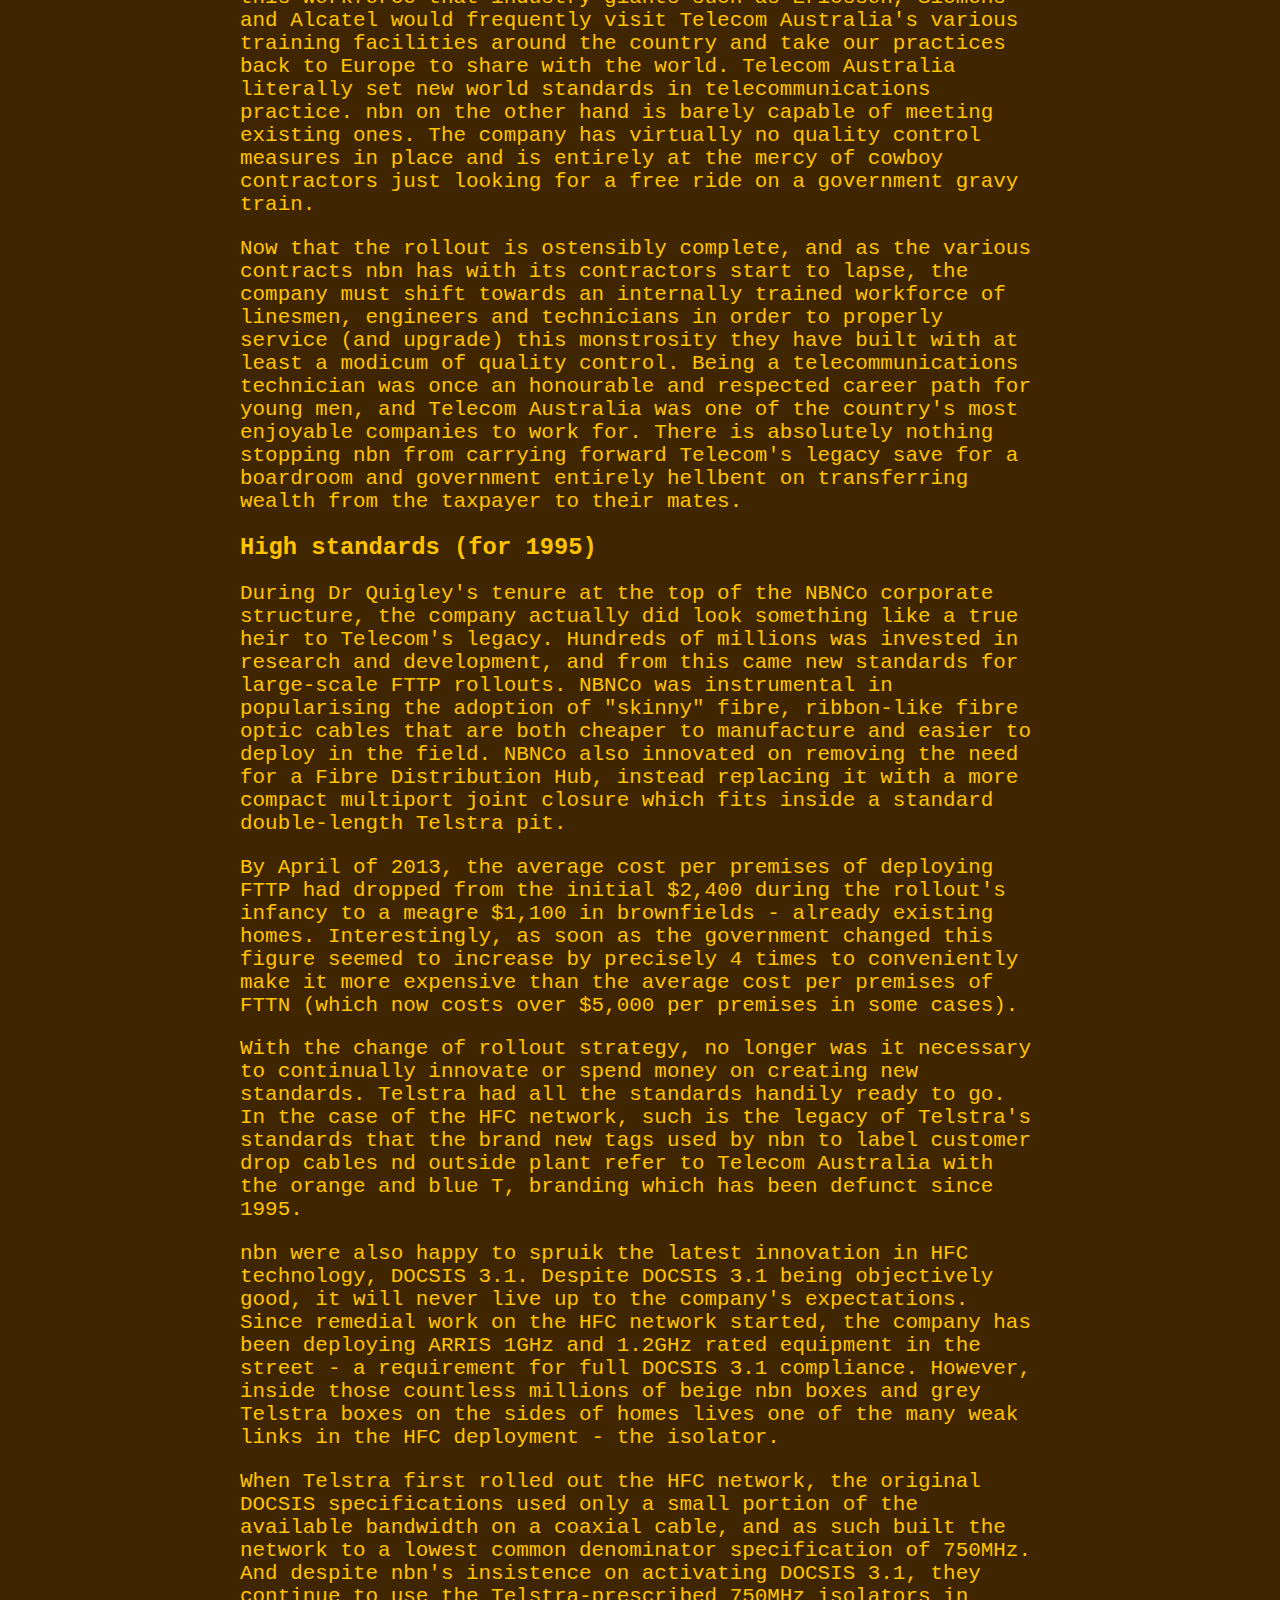
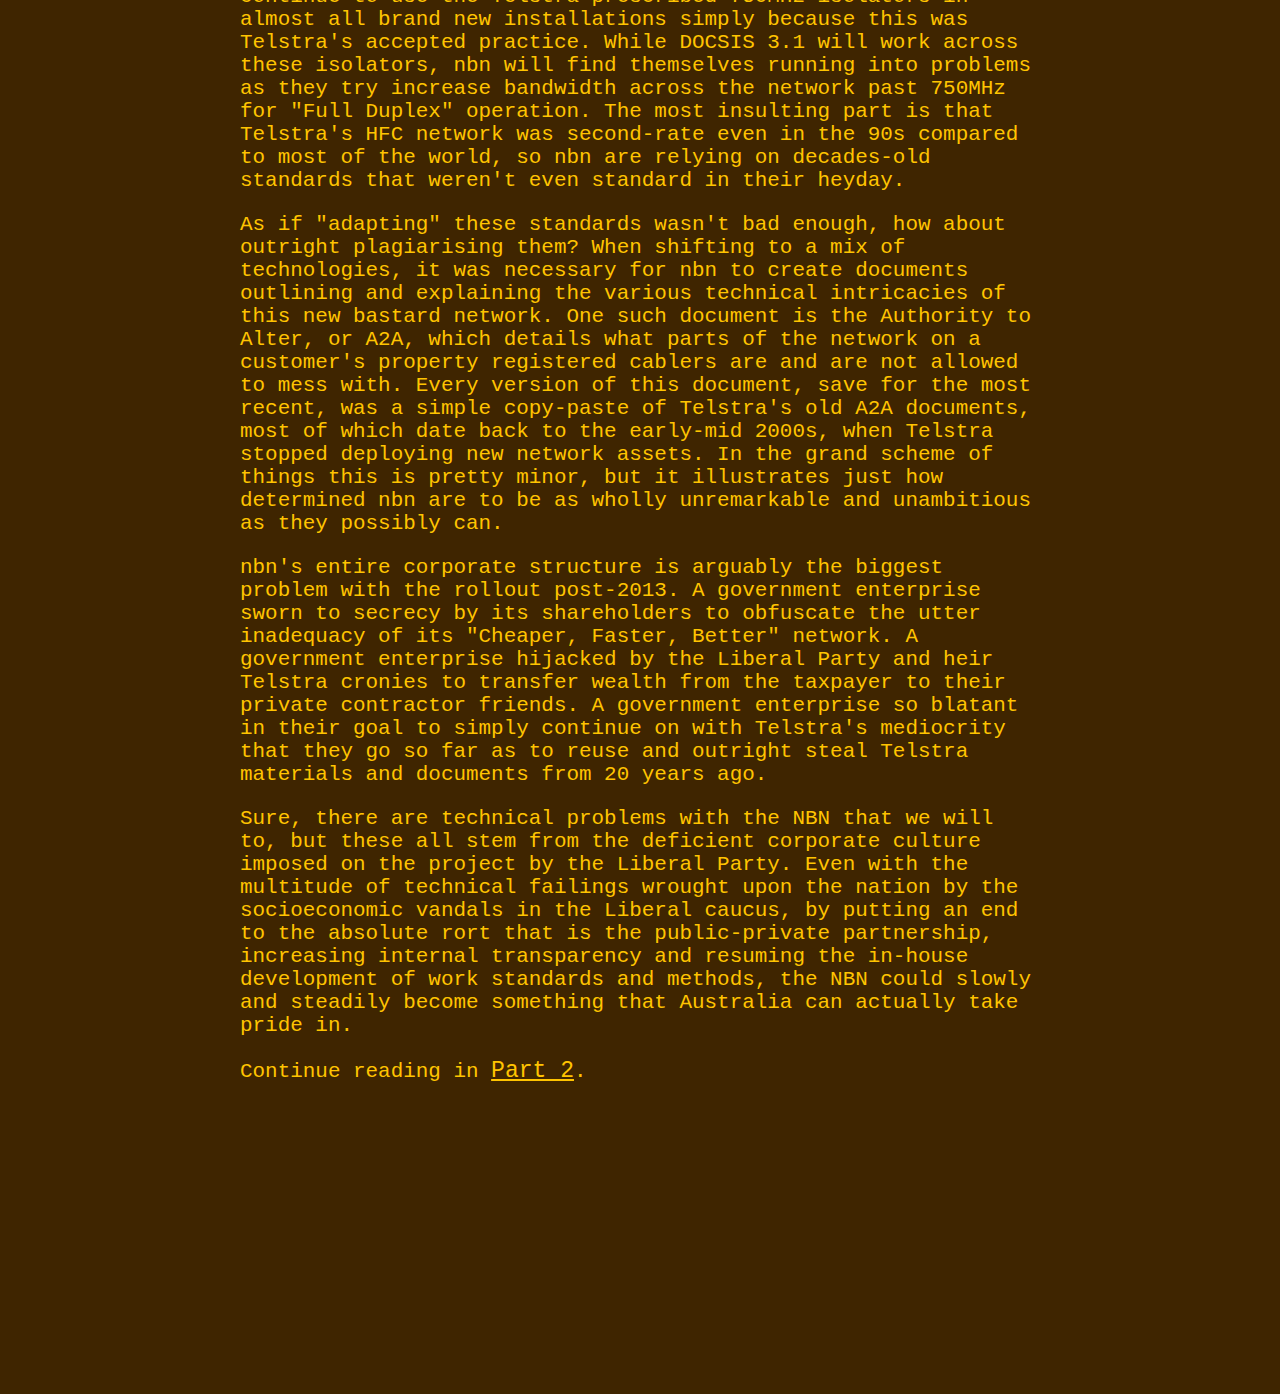
<file: posts/20200223.html>
<!DOCTYPE html>
<html>
<meta name="viewport" content="width=device-width, initial-scale=1.0">
<head>
<link rel="stylesheet" href="../blog.css">
<title>An NBN retrospective - Part 1. (23 Feb 2020)</title>
</head>

<body>
<div class="wrap">
    <div class="header">
        <p class="headitem">
            <a href="../index.html">Home</a>
        </p>
        <p class="headitem">
            <a href="https://github.com/chadmed/">GitHub</a>
        </p>
        <p class="headitem">
            <a href="../contact.html">Contact</a>
        </p>
    </div>
    <div class="post">
        <h1>Notes from 2022</h1>
        <p>
            I wrote this in February of 2020. I have had extremely strong opinions
            on the NBN for most of my life, and I'm still mad about what happened
            to it. This was originally published in 'The Queenslander' - an online
            magazine which has since gone defunct. You'll have to forgive any
            grammatical errors as this text was extracted from an old version of
            the document I submitted to the publication before editing.
        </p>
        <p>
            Oh, and a note for the non-Australian: the Liberal Party is Australia's
            "mainstream" right wing party and bears no resemblance to similarly named
            parties in other countries. In more recent years, they have been falling
            under the increasing influence of outwardly illiberal far right actors
            seeking to emulate the United States Republican Party.
        </p>

        <p>
            The original article (well, really it's more like a report) was over
            30 pages long, so I'm splitting it into parts to make it more easily
            digestible.
        </p>

        <p>
            This is Part 1, which focuses primarily on cultural problems at NBNCo
            brought about by changes made in the wake of the Liberal Party's 2013
            election victory.
        </p>

        <p>
            <a href="20200223-2.html">Part 2</a> focuses on the failings of FTTN.
        </p>

        <p>
            <a href="20200223-3.html">Part 3</a> deals with the HFC network and ways
            in which it can be salvaged.
        </p>

        <p>
            <a href="20200223-4"> Part 4</a> explains why the LTE network was poorly
            thought out from the start.
        </p>

        <p>
            <a href="20200223-5.html">Part 5</a> briefly touches on the economics
            of the NBN.
        </p>

        <p>
            <a href="20200223-6.html">Part 6</a> hammers home the fact that all of this
            is a result of shameless and disgusting short sighted political manoeuvring
            by the Liberal Party to protect the interests of Rupert Murdoch and other
            corporate friends such as Telstra.
        </p>
    </div>
    <div class="post">
        <h1>An NBN retrospective - Part 1.</h1>
        <p>
            It's finally 2020, and as the NBN rollout starts to wind down now is a
            good time to take stock of just what the flipping heck happened over
            the last 10 years. We were promised in 2009 that by the end of this year
            we would have an all-fibre access network to replace Telstra's and Optus's
            dilapidated twisted pair and HFC access networks. Instead, thanks to some
            absurdly transparent political manoeuvring around 2013, what we actually got was...
        </p>

        <p>
            Telstra's dilapidated twisted pair and HFC access networks under new management.
            And while this was good for my Telstra shares, it was and still is an absolutely
            diabolical, unforgivable, politically-charged sabotage of objectively good
            national infrastructure, intended to do nothing more than prop up Rupert Murdoch's
            crumbling media empire and to Fortnite dance and then piss on the political
            legacies of Kevin Rudd and Stephen Conroy.
        </p>

        <p>
            Since this change in strategy, even mentioning the NBN in less technical circles
            gets nothing but an exasperated groan and tales of incessant dropouts, slow peak
            hour speeds, and a government agency intent on flatly denying that there's a problem.
            This, as has already been discussed, is by design. But now that the rollout is
            finished, what can be done to actually fix the problem?
        </p>

        <h2>Opacity</h2>
        <p>
            The biggest problem with the NBN right now has nothing to do with technology.
            With the change of government in 2013 came a new board for NBNCo, one that the
            company's two shareholders (being the Minister for Finance and the Minister for
            Telecommunications) knew would carry out their will without question. Gone was Dr Mike
            Quigley and his corporate ethos of transparency and accountability and in came Ziggy
            Switkowski, an ex-Telstra executive with ties to the government.
        </p>

        <p>
            According to Switkowski and his new board of ex-Telstra executives, the first and foremost
            priority for NBNCo was to immediately redact all commercial documents pertaining to the rollout.
            From September 9 2013 until mid 2014, after the company's "independent strategic review" was
            completed, no internal document was available for viewing. When they became available again,
            most details that interested parties had become accustomed to having access were redacted and
            deemed to be "commercial in confidence" - information such as fault incidences, revenues
            and services connected.
        </p>

        <p>
            This included most of the strategic review itself, including its
            frames of reference and key assumptions made when coming to the decisions it recommended
            (which conveniently enough for the government involved doing exactly what their election manifesto
            promised). During this time, all construction work was suspended, and an undisclosed sum was
            spent on rebranding the company with all references to NBNCo being replaced with nbn(tm). A worthy
            use of taxpayer funds from the Strong Economic Managers.
        </p>

        <p>
            By the time the FTTN/FTTB/FTTC/HFC/anything-that-isn't-FTTP rollout was underway, this corporate
            culture had become entrenched. Even nbn's customers, the ISPs, were left in the dark about most
            operational matters to the point where they were entirely powerless to deal with end user
            complains about slow speeds and dropouts. ISPs would refer customers to nbn who would deny any
            problem on their end and flick them back to the ISP. This is a problem that persists even today,
            despite the ACCC's intervention forcing RSPs and nbn to publish speed data and refund customers
            unable to achieve the speed tier they're paying for.
        </p>

        <p>
            In virtually every HFC deployment around the world users are allowed to access their modem's
            statistics page, which gives extremely important information about the quality of the signal
            entering the home.  On the NBN, access to this page is disabled as soon as the CM8200 gets its
            configuration parameters from the remote end. There is absolutely no reason to do this other
            than to obfuscate problems with the HFC network, problems which the company denied for 3 years
            until they became so widespread and so disruptive that they were forced to put the entire
            rollout on hold to deal with them.
        </p>

        <p>
            This "pause" as they called it took the better part of a year and still problems persist
            in certain areas on the HFC network. Had these network metrics been available for public
            viewing (as they should be) the company would have been forced to act much sooner. People
            only noticed because Telstra Cable and Foxtel share the same network infrastructure, so
            those services were also impacted by nbn's activities.
        </p>

        <p>
            Transparency is a necessary facet of accountability and right now nbn are doing all that
            they legally can to avoid being accountable to anyone. The simple fact is that operational
            transparency highlights the great flaws in what has been deployed when compared with what
            was meant to be deployed.
        </p>

        <p>
            The problem with this pathetic attempt to save the Liberal Party's face using taxpayer money
            is that it leaves consumers and ISPs totally powerless to resolve disputes with nbn unless
            nbn deems the dispute to be "reasonable". Currently, the criteria set by nbn for a "faulty"
            FTTN service is either a downstream sync speed lower than 20Mbps or 16 (yes, sixteen) dropouts
            per day with no more than 1 hour between dropouts.
        </p>

        <p>
            If a service syncs at 21Mbps or only drops out 15 times a day, it is considered to be within
            spec by nbn, regardless of whether or not there is actually an issue with the connection.
            The company's contempt for the end user and their own customers is on full display here. The
            entire corporate structure exists not to facilitate the rollout of a National Broadband Network,
            but to actively frustrate that process.
        </p>

        <p>
            The only way to get the NBN truly back on track is to simply demolish the entire corporate
            structure and return to a positive culture of operational transparency and accountability,
            free from the influence of ex-Telstra corporate stooges with deep links to high profile members
            of any particular political party. Like any government body, nbn should be accountable not
            only to its two shareholders but to everyone in the nation as it used to be. The NBN is being
            run in a manner similar to Home Affairs and ASIO which is quite simply disgusting for a
            national infrastructure project.
        </p>

        <h2>Productivity (but only for me and my mates)</h2>
        <p>
            Public-private partnerships are a spook. And in the case of the NBN, they're a bigger spook than
            the bogeyman. There's not a lot to say here except for that the NBN is being built by layer after
            layer after layer of contractors, each one taking their cut off the top before passing down what's
            left until the guy actually splicing the fibre on the street is on barely above minimum wage.
            This was a decision made in the very early days of the rollout, as it was decided that amassing and
            training a workforce would be too costly and take too long. This decision, however, was a poor one.
        </p>

        <p>
            The only reason the private sector was so quick to get going was quite simply because they cheated.
            There are people working on the HFC network right now who failed to demonstrate the basic competency
            of crimping an F connector yet were given their ticket to perform work by dodgy RTOs in exchange
            for a case of beer. These same RTOs also give their students the answers to the theoretical components
            involved in becoming certified, leading to a fundamental misunderstanding of standard practice or how
            various network elements are meant to behave.
        </p>

        <p>
            The contractors themselves are complicit in this workforce deficiency, too. In order to cut costs
            (not to save the Government money, but to increase profit margins), most contractors exclusively
            subcontract to 457 visa holders. There have been instances of fully qualified Australian citizens being
            fired simply to make way for temporary work visa holders. There has been at least one instance of
            this occurring because the citizen refused to ignore workplace health and safety regulations where
            his colleague did not.
        </p>

        <p>
            The NBN was meant to see Australia return to a publicly owned last-mile access network, as we had
            until Telstra was privatised. Before said privatisation, Telecom Australia had an entirely in-house
            workforce of highly trained professionals building and maintaining their network. Such was the
            quality of this workforce that industry giants such as Ericsson, Siemens and Alcatel would frequently
            visit Telecom Australia's various training facilities around the country and take our practices back
            to Europe to share with the world. Telecom Australia literally set new world standards in
            telecommunications practice. nbn  on the other hand is barely capable of meeting existing ones.
            The company has virtually no quality control measures in place and is entirely at the mercy of
            cowboy contractors just looking for a free ride on a government gravy train.
        </p>

        <p>
            Now that the rollout is ostensibly complete, and as the various contracts nbn has with its
            contractors start to lapse, the company must shift towards an internally trained workforce of
            linesmen, engineers and technicians in order to properly service (and upgrade) this monstrosity they
            have built with at least a modicum of quality control. Being a telecommunications technician was once an
            honourable and respected career path for young men, and Telecom Australia was one of the country's most
            enjoyable companies to work for. There is absolutely nothing stopping nbn from carrying forward Telecom's
            legacy save for a boardroom and government entirely hellbent on transferring wealth from the taxpayer
            to their mates.
        </p>

        <h2>High standards (for 1995)</h2>
        <p>
            During Dr Quigley's tenure at the top of the NBNCo corporate structure, the company actually did
            look something like a true heir to Telecom's legacy. Hundreds of millions was invested in research
            and development, and from this came new standards for large-scale FTTP rollouts. NBNCo was instrumental
            in popularising the adoption of "skinny" fibre, ribbon-like fibre optic cables that are both cheaper
            to manufacture and easier to deploy in the field. NBNCo also innovated on removing the need for a
            Fibre Distribution Hub, instead replacing it with a more compact multiport joint closure which fits
            inside a standard double-length Telstra pit.
        </p>

        <p>
            By April of 2013, the average cost per premises of deploying FTTP had dropped from the initial
            $2,400 during the rollout's infancy to a meagre $1,100 in brownfields - already existing homes.
            Interestingly, as soon as the government changed this figure seemed to increase by precisely 4 times
            to conveniently make it more expensive than the average cost per premises of FTTN (which now costs
            over $5,000 per premises in some cases).
        </p>

        <p>
            With the change of rollout strategy, no longer was it necessary to continually innovate or spend money
            on creating new standards. Telstra had all the standards handily ready to go. In the case of the HFC network,
            such is the legacy of Telstra's standards that the brand new tags used by nbn to label customer drop cables
            nd outside plant refer to Telecom Australia with the orange and blue T, branding which has been defunct since
            1995.
        </p>

        <p>
            nbn were also happy to spruik the latest innovation in HFC technology, DOCSIS 3.1. Despite DOCSIS 3.1 being
            objectively good, it will never live up to the company's expectations. Since remedial work on the HFC network
            started, the company has been deploying ARRIS 1GHz and 1.2GHz rated equipment in the street - a requirement
            for full DOCSIS 3.1 compliance. However, inside those countless millions of beige nbn boxes and grey Telstra
            boxes on the sides of homes lives one of the many weak links in the HFC deployment - the isolator.
        </p>

        <p>
            When Telstra first rolled out the HFC network, the original DOCSIS specifications used only a small
            portion of the available bandwidth on a coaxial cable, and as such built the network to a lowest common
            denominator specification of 750MHz. And despite nbn's insistence on activating DOCSIS 3.1, they
            continue to use the Telstra-prescribed 750MHz isolators in almost all brand new installations simply
            because this was Telstra's accepted practice. While DOCSIS 3.1 will work across these isolators,
            nbn will find themselves running into problems as they try increase bandwidth across the network past
            750MHz for "Full Duplex" operation. The most insulting part is that Telstra's HFC network was
            second-rate even in the 90s compared to most of the world, so nbn are relying on decades-old standards
            that weren't even standard in their heyday.
        </p>

        <p>
            As if "adapting" these standards wasn't bad enough, how about outright plagiarising them? When
            shifting to a mix of technologies, it was necessary for nbn to create documents outlining and
            explaining the various technical intricacies of this new bastard network. One such document is the
            Authority to Alter, or A2A, which details what parts of the network on a customer's property
            registered cablers are and are not allowed to mess with. Every version of this document, save for the
            most recent, was a simple copy-paste of Telstra's old A2A documents, most of which date back to the
            early-mid 2000s, when Telstra stopped deploying new network assets. In the grand scheme of things
            this is pretty minor, but it illustrates just how determined nbn are to be as wholly unremarkable
            and unambitious as they possibly can.
        </p>

        <p>
            nbn's entire corporate structure is arguably the biggest problem with the rollout post-2013.
            A government enterprise sworn to secrecy by its shareholders to obfuscate the utter inadequacy of
            its "Cheaper, Faster, Better" network. A government enterprise hijacked by the Liberal Party and
            heir Telstra cronies to transfer wealth from the taxpayer to their private contractor friends.
            A government enterprise so blatant in their goal to simply continue on with Telstra's
            mediocrity that they go so far as to reuse and outright steal Telstra materials and documents
            from 20 years ago.
        </p>

        <p>
            Sure, there are technical problems with the NBN that we will to, but these all stem from the
            deficient corporate culture imposed on the project by the Liberal Party. Even with the multitude
            of technical failings wrought upon the nation by the socioeconomic vandals in the Liberal caucus,
            by putting an end to the absolute rort that is the public-private partnership, increasing internal
            transparency and resuming the in-house development of work standards and methods, the NBN could
            slowly and steadily become something that Australia can actually take pride in.
        </p>

        <p>
            Continue reading in <a href="20200223-2.html">Part 2</a>.
        </p>

    </div>
</div>

</body>

</html>
</file>
<file: blog.css>
* {
    box-sizing: border-box;
    font-family: monospace;
    font-size: 1.10em;
}

a {
    color: #ffc400;
    font-style: bold;
}

body {
    background-color: #3f2500;
    color: #ffc400;
    margin: 1%;
}

div.post {
    width: 800px;
    margin: auto;
}

div.wrap {
    overflow: auto;
    position: relative
    height: 100%;
}

div.header {
    display: grid;
    float: top;
    grid-template-columns: auto auto auto;
    width: 1100px;
    margin: auto;
    border-style: dashed;
    border-width: 0.2em;
    border-color: #ffc400;
    border-radius: 1.5em;
}

.headitem {
    text-align: center;
    font-size: 135%;
    font-style: bold;
}

h1 {
    font-size: 170%;
    font-style: bold;
}

h2 {
    font-size: 125%;
    font-style: bold;
}

@media only screen and (max-width: 1400px) {
    div.header {
        width: 85%;
    }

}

@media only screen and (max-width: 850px) {
    * {
        font-size: 1em;
    }
    body {
        background-color: #3f2500;
        color: #ffc400;
        margin: 1%;
    }
    div.header {
        width: 85%;
        font-size: 0.90em;
    }
    div.post {
        width: 85%;
        margin: auto;
    }

    h1 {
        font-size: 130%;
    }

    h2 {
        font-size: 110%;
    }
}
</file>
